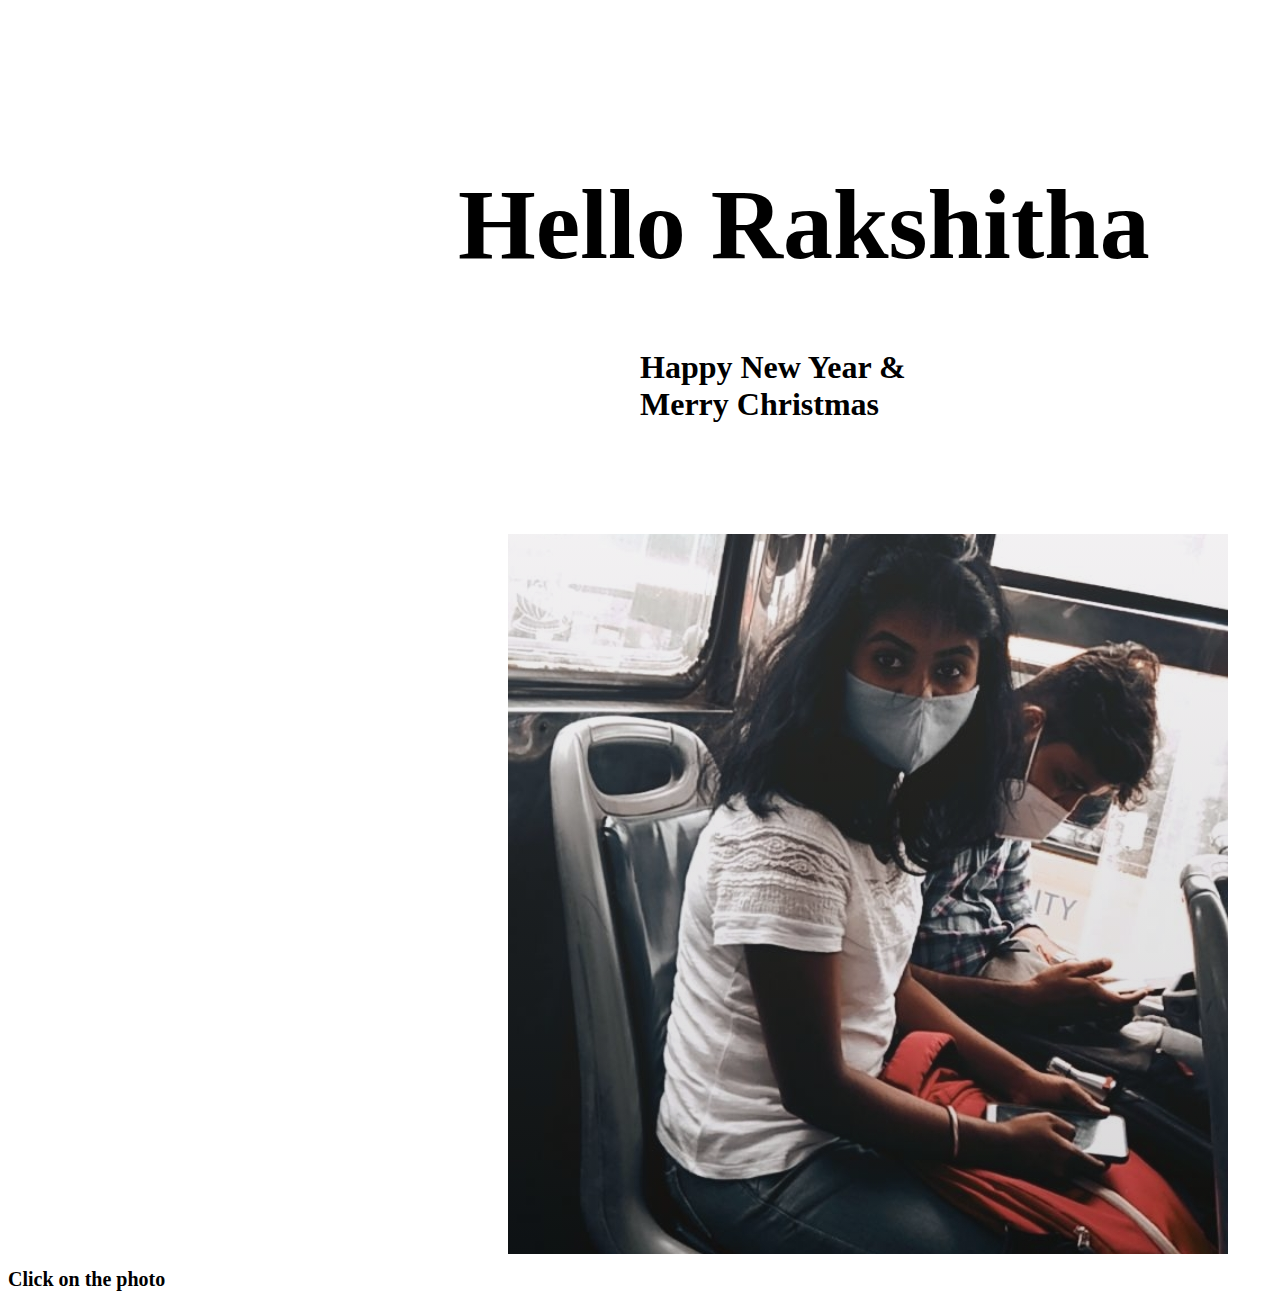
<file: index.html>
<!DOCTYPE html>
<html lang="en">
<head>
    <meta charset="UTF-8">
    <meta http-equiv="X-UA-Compatible" content="IE=edge">
    <meta name="viewport" content="width=device-width, initial-scale=0">
    <title>rakshita</title>
    <link href="https://cdn.jsdelivr.net/npm/bootstrap@5.1.3/dist/css/bootstrap.min.css" rel="stylesheet"
     integrity="sha384-1BmE4kWBq78iYhFldvKuhfTAU6auU8tT94WrHftjDbrCEXSU1oBoqyl2QvZ6jIW3" crossorigin="anonymous">
     <link rel="stylesheet" href="j.css">
     <link rel="stylesheet" href="k.css">
     <link rel="stylesheet" href="l.css">
</head>

<style> 
.ee{
    padding-left: 450px;
    padding-top: 100px;
    font-size: 100px;
}
</style>
<body>
    
    <div class="i">
        <h1 class="ee">   Hello Rakshitha  </h1>        <h1 style="padding-left: 50%;">Happy New Year &<br>Merry Christmas </h1>


        <div class='particle' id='particle1'></div>
        <div class='particle' id='particle2'></div>
        <div class='particle' id='particle3'></div>
        <div class='particle' id='particle4'></div>
        <div class='particle' id='particle5'></div>
        <div class='particle' id='particle6'></div>
        <div class='particle' id='particle7'></div>
        <div class='particle' id='particle8'></div> 
        <div class='particle' id='particle9'></div>
        <div class='particle' id='particle10'></div>
        <div class='particle' id='particle11'></div>
        <div class='particle' id='particle12'></div>
        <div class='particle' id='particle13'></div>
        <div class='particle' id='particle14'></div>
        <div class='particle' id='particle15'></div>
        <div class='particle' id='particle16'></div>
        <div class='particle' id='particle17'></div>
        <div class='particle' id='particle18'></div>
        <div class='particle' id='particle19'></div>
        <div class='particle' id='particle20'></div>
        <div class='particle' id='particle21'></div>
        <div class='particle' id='particle22'></div>
        <div class='particle' id='particle23'></div>
        <div class='particle' id='particle24'></div>
        <div class='particle' id='particle25'></div>
        <div class='particle' id='particle26'></div>
        <div class='particle' id='particle27'></div>
        <div class='particle' id='particle28'></div>
        <div class='particle' id='particle29'></div>
        <div class='particle' id='particle30'></div>
        <div class='particle' id='particle31'></div>
        <div class='particle' id='particle32'></div>
        <div class='particle' id='particle33'></div>
        <div class='particle' id='particle34'></div>
        <div class='particle' id='particle35'></div>
        <div class='particle' id='particle36'></div>
        <div class='particle' id='particle37'></div>
        <div class='particle' id='particle38'></div>
        <div class='particle' id='particle39'></div>
        <div class='particle' id='particle40'></div>
        <div class='particle' id='particle41'></div>
        <div class='particle' id='particle42'></div>
        <div class='particle' id='particle43'></div>
        <div class='particle' id='particle44'></div>
        <div class='particle' id='particle45'></div>
        <div class='particle' id='particle46'></div>
        <div class='particle' id='particle47'></div>
        <div class='particle' id='particle48'></div>
        <div class='particle' id='particle49'></div>
        <div class='particle' id='particle50'></div>
        <div class='particle' id='particle51'></div>
        <div class='particle' id='particle52'></div>
        <div class='particle' id='particle53'></div>
        <div class='particle' id='particle54'></div>
        <div class='particle' id='particle55'></div>
        <div class='particle' id='particle56'></div>
        <div class='particle' id='particle57'></div>
        <div class='particle' id='particle58'></div>
        <div class='particle' id='particle59'></div>
        <div class='particle' id='particle60'></div>
        <div class='particle' id='particle61'></div>
        <div class='particle' id='particle62'></div>
        <div class='particle' id='particle63'></div>
        <div class='particle' id='particle64'></div>
        <div class='particle' id='particle65'></div>
        <div class='particle' id='particle66'></div>
        <div class='particle' id='particle67'></div>
        <div class='particle' id='particle68'></div>
        <div class='particle' id='particle69'></div>
        <div class='particle' id='particle70'></div>
        <div class='particle' id='particle71'></div>
        <div class='particle' id='particle72'></div>
        <div class='particle' id='particle73'></div>
        <div class='particle' id='particle74'></div>
        <div class='particle' id='particle75'></div>
        <div class='particle' id='particle76'></div>
        <div class='particle' id='particle77'></div>
        <div class='particle' id='particle78'></div>
        <div class='particle' id='particle79'></div>
        <div class='particle' id='particle80'></div>
        <div class='particle' id='particle81'></div>
        <div class='particle' id='particle82'></div>
        <div class='particle' id='particle83'></div>
        <div class='particle' id='particle84'></div>
        <div class='particle' id='particle85'></div>
        <div class='particle' id='particle86'></div>
        <div class='particle' id='particle87'></div>
        <div class='particle' id='particle88'></div>
        <div class='particle' id='particle89'></div>
        <div class='particle' id='particle90'></div>
        <div class='particle' id='particle91'></div>
        <div class='particle' id='particle92'></div>
        <div class='particle' id='particle93'></div>
        <div class='particle' id='particle94'></div>
        <div class='particle' id='particle95'></div>
        <div class='particle' id='particle96'></div>
        <div class='particle' id='particle97'></div>
        <div class='particle' id='particle98'></div>
        <div class='particle' id='particle99'></div>
        <div class='particle' id='particle100'></div>
        <div class='particle' id='particle101'></div>
        <div class='particle' id='particle102'></div>
        <div class='particle' id='particle103'></div>
        <div class='particle' id='particle104'></div>
        <div class='particle' id='particle105'></div>
        <div class='particle' id='particle106'></div>
        <div class='particle' id='particle107'></div>
        <div class='particle' id='particle108'></div>
        <div class='particle' id='particle109'></div>
        <div class='particle' id='particle110'></div>
        <div class='particle' id='particle111'></div>
        <div class='particle' id='particle112'></div>
        <div class='particle' id='particle113'></div>
        <div class='particle' id='particle114'></div>
        <div class='particle' id='particle115'></div>
        <div class='particle' id='particle116'></div>
        <div class='particle' id='particle117'></div>
        <div class='particle' id='particle118'></div>
        <div class='particle' id='particle119'></div>
        <div class='particle' id='particle120'></div>
        <div class='particle' id='particle121'></div>
        <div class='particle' id='particle122'></div>
        <div class='particle' id='particle123'></div>
        <div class='particle' id='particle124'></div>
        <div class='particle' id='particle125'></div>
        <div class='particle' id='particle126'></div>
        <div class='particle' id='particle127'></div>
        <div class='particle' id='particle128'></div>
        <div class='particle' id='particle129'></div>
        <div class='particle' id='particle130'></div>
        <div class='particle' id='particle131'></div>
        <div class='particle' id='particle132'></div>
        <div class='particle' id='particle133'></div>
        <div class='particle' id='particle134'></div>
        <div class='particle' id='particle135'></div>
        <div class='particle' id='particle136'></div>
        <div class='particle' id='particle137'></div>
        <div class='particle' id='particle138'></div>
        <div class='particle' id='particle139'></div>
        <div class='particle' id='particle140'></div>
        <div class='particle' id='particle141'></div>
        <div class='particle' id='particle142'></div>
        <div class='particle' id='particle143'></div>
        <div class='particle' id='particle144'></div>
        <div class='particle' id='particle145'></div>
        <div class='particle' id='particle146'></div>
        <div class='particle' id='particle147'></div>
        <div class='particle' id='particle148'></div>
        <div class='particle' id='particle149'></div>
        <div class='particle' id='particle150'></div>
        <div class='particle' id='particle151'></div>
        <div class='particle' id='particle152'></div>
        <div class='particle' id='particle153'></div>
        <div class='particle' id='particle154'></div>
        <div class='particle' id='particle155'></div>
        <div class='particle' id='particle156'></div>
        <div class='particle' id='particle157'></div>
        <div class='particle' id='particle158'></div>
        <div class='particle' id='particle159'></div>
        <div class='particle' id='particle160'></div>
        <div class='particle' id='particle161'></div>
        <div class='particle' id='particle162'></div>
        <div class='particle' id='particle163'></div>
        <div class='particle' id='particle164'></div>
        <div class='particle' id='particle165'></div>
        <div class='particle' id='particle166'></div>
        <div class='particle' id='particle167'></div>
        <div class='particle' id='particle168'></div>
        <div class='particle' id='particle169'></div>
        <div class='particle' id='particle170'></div>
        <div class='particle' id='particle171'></div>
        <div class='particle' id='particle172'></div>
        <div class='particle' id='particle173'></div>
        <div class='particle' id='particle174'></div>
        <div class='particle' id='particle175'></div>
        <div class='particle' id='particle176'></div>
        <div class='particle' id='particle177'></div>
        <div class='particle' id='particle178'></div>
        <div class='particle' id='particle179'></div>
        <div class='particle' id='particle180'></div>
        <div class='particle' id='particle181'></div>
        <div class='particle' id='particle182'></div>
        <div class='particle' id='particle183'></div>
        <div class='particle' id='particle184'></div>
        <div class='particle' id='particle185'></div>
        <div class='particle' id='particle186'></div>
        <div class='particle' id='particle187'></div>
        <div class='particle' id='particle188'></div>
        <div class='particle' id='particle189'></div>
    </div>
    <div>
        <div class='particlea' id='particlea1'></div>
        <div class='particlea' id='particlea2'></div>
        <div class='particlea' id='particlea3'></div>
        <div class='particlea' id='particlea4'></div>
        <div class='particlea' id='particlea5'></div>
        <div class='particlea' id='particlea6'></div>
        <div class='particlea' id='particlea7'></div>
        <div class='particlea' id='particlea8'></div>
        <div class='particlea' id='particlea9'></div>
        <div class='particlea' id='particlea10'></div>
        <div class='particlea' id='particlea11'></div>
        <div class='particlea' id='particlea12'></div>
        <div class='particlea' id='particlea13'></div>
        <div class='particlea' id='particlea14'></div>
        <div class='particlea' id='particlea15'></div>
        <div class='particlea' id='particlea16'></div>
        <div class='particlea' id='particlea17'></div>
        <div class='particlea' id='particlea18'></div>
        <div class='particlea' id='particlea19'></div>
        <div class='particlea' id='particlea20'></div>
        <div class='particlea' id='particlea21'></div>
        <div class='particlea' id='particlea22'></div>
        <div class='particlea' id='particlea23'></div>
        <div class='particlea' id='particlea24'></div>
        <div class='particlea' id='particlea25'></div>
        <div class='particlea' id='particlea26'></div>
        <div class='particlea' id='particlea27'></div>
        <div class='particlea' id='particlea28'></div>
        <div class='particlea' id='particlea29'></div>
        <div class='particlea' id='particlea30'></div>
        <div class='particlea' id='particlea31'></div>
        <div class='particlea' id='particlea32'></div>
        <div class='particlea' id='particlea33'></div>
        <div class='particlea' id='particlea34'></div>
        <div class='particlea' id='particlea35'></div>
        <div class='particlea' id='particlea36'></div>
        <div class='particlea' id='particlea37'></div>
        <div class='particlea' id='particlea38'></div>
        <div class='particlea' id='particlea39'></div>
        <div class='particlea' id='particlea40'></div>
        <div class='particlea' id='particlea41'></div>
        <div class='particlea' id='particlea42'></div>
        <div class='particlea' id='particlea43'></div>
        <div class='particlea' id='particlea44'></div>
        <div class='particlea' id='particlea45'></div>
        <div class='particlea' id='particlea46'></div>
        <div class='particlea' id='particlea47'></div>
        <div class='particlea' id='particlea48'></div>
        <div class='particlea' id='particlea49'></div>
        <div class='particlea' id='particlea50'></div>
        <div class='particlea' id='particlea51'></div>
        <div class='particlea' id='particlea52'></div>
        <div class='particlea' id='particlea53'></div>
        <div class='particlea' id='particlea54'></div>
        <div class='particlea' id='particlea55'></div>
        <div class='particlea' id='particlea56'></div>
        <div class='particlea' id='particlea57'></div>
        <div class='particlea' id='particlea58'></div>
        <div class='particlea' id='particlea59'></div>
        <div class='particlea' id='particlea60'></div>
        <div class='particlea' id='particlea61'></div>
        <div class='particlea' id='particlea62'></div>
        <div class='particlea' id='particlea63'></div>
        <div class='particlea' id='particlea64'></div>
        <div class='particlea' id='particlea65'></div>
        <div class='particlea' id='particlea66'></div>
        <div class='particlea' id='particlea67'></div>
        <div class='particlea' id='particlea68'></div>
        <div class='particlea' id='particlea69'></div>
        <div class='particlea' id='particlea70'></div>
        <div class='particlea' id='particlea71'></div>
        <div class='particlea' id='particlea72'></div>
        <div class='particlea' id='particlea73'></div>
        <div class='particlea' id='particlea74'></div>
        <div class='particlea' id='particlea75'></div>
        <div class='particlea' id='particlea76'></div>
        <div class='particlea' id='particlea77'></div>
        <div class='particlea' id='particlea78'></div>
        <div class='particlea' id='particlea79'></div>
        <div class='particlea' id='particlea80'></div>
        <div class='particlea' id='particlea81'></div>
        <div class='particlea' id='particlea82'></div>
        <div class='particlea' id='particlea83'></div>
        <div class='particlea' id='particlea84'></div>
        <div class='particlea' id='particlea85'></div>
        <div class='particlea' id='particlea86'></div>
        <div class='particlea' id='particlea87'></div>
        <div class='particlea' id='particlea88'></div>
        <div class='particlea' id='particlea89'></div>
        <div class='particlea' id='particlea90'></div>
        <div class='particlea' id='particlea91'></div>
        <div class='particlea' id='particlea92'></div>
        <div class='particlea' id='particlea93'></div>
        <div class='particlea' id='particlea94'></div>
        <div class='particlea' id='particlea95'></div>
        <div class='particlea' id='particlea96'></div>
        <div class='particlea' id='particlea97'></div>
        <div class='particlea' id='particlea98'></div>
        <div class='particlea' id='particlea99'></div>
        <div class='particlea' id='particlea100'></div>
        <div class='particlea' id='particlea101'></div>
        <div class='particlea' id='particlea102'></div>
        <div class='particlea' id='particlea103'></div>
        <div class='particlea' id='particlea104'></div>
        <div class='particlea' id='particlea105'></div>
        <div class='particlea' id='particlea106'></div>
        <div class='particlea' id='particlea107'></div>
        <div class='particlea' id='particlea108'></div>
        <div class='particlea' id='particlea109'></div>
        <div class='particlea' id='particlea110'></div>
        <div class='particlea' id='particlea111'></div>
        <div class='particlea' id='particlea112'></div>
        <div class='particlea' id='particlea113'></div>
        <div class='particlea' id='particlea114'></div>
        <div class='particlea' id='particlea115'></div>
        <div class='particlea' id='particlea116'></div>
        <div class='particlea' id='particlea117'></div>
        <div class='particlea' id='particlea118'></div>
        <div class='particlea' id='particlea119'></div>
        <div class='particlea' id='particlea120'></div>
        <div class='particlea' id='particlea121'></div>
        <div class='particlea' id='particlea122'></div>
        <div class='particlea' id='particlea123'></div>
        <div class='particlea' id='particlea124'></div>
        <div class='particlea' id='particlea125'></div>
        <div class='particlea' id='particlea126'></div>
        <div class='particlea' id='particlea127'></div>
        <div class='particlea' id='particlea128'></div>
        <div class='particlea' id='particlea129'></div>
        <div class='particlea' id='particlea130'></div>
        <div class='particlea' id='particlea131'></div>
        <div class='particlea' id='particlea132'></div>
        <div class='particlea' id='particlea133'></div>
        <div class='particlea' id='particlea134'></div>
        <div class='particlea' id='particlea135'></div>
        <div class='particlea' id='particlea136'></div>
        <div class='particlea' id='particlea137'></div>
        <div class='particlea' id='particlea138'></div>
        <div class='particlea' id='particlea139'></div>
        <div class='particlea' id='particlea140'></div>
        <div class='particlea' id='particlea141'></div>
        <div class='particlea' id='particlea142'></div>
        <div class='particlea' id='particlea143'></div>
        <div class='particlea' id='particlea144'></div>
        <div class='particlea' id='particlea145'></div>
        <div class='particlea' id='particlea146'></div>
        <div class='particlea' id='particlea147'></div>
        <div class='particlea' id='particlea148'></div>
        <div class='particlea' id='particlea149'></div>
        <div class='particlea' id='particlea150'></div>
        <div class='particlea' id='particlea151'></div>
        <div class='particlea' id='particlea152'></div>
        <div class='particlea' id='particlea153'></div>
        <div class='particlea' id='particlea154'></div>
        <div class='particlea' id='particlea155'></div>
        <div class='particlea' id='particlea156'></div>
        <div class='particlea' id='particlea157'></div>
        <div class='particlea' id='particlea158'></div>
        <div class='particlea' id='particlea159'></div>
        <div class='particlea' id='particlea160'></div>
        <div class='particlea' id='particlea161'></div>
        <div class='particlea' id='particlea162'></div>
        <div class='particlea' id='particlea163'></div>
        <div class='particlea' id='particlea164'></div>
        <div class='particlea' id='particlea165'></div>
        <div class='particlea' id='particlea166'></div>
        <div class='particlea' id='particlea167'></div>
        <div class='particlea' id='particlea168'></div>
        <div class='particlea' id='particlea169'></div>
        <div class='particlea' id='particlea170'></div>
        <div class='particlea' id='particlea171'></div>
        <div class='particlea' id='particlea172'></div>
        <div class='particlea' id='particlea173'></div>
        <div class='particlea' id='particlea174'></div>
        <div class='particlea' id='particlea175'></div>
        <div class='particlea' id='particlea176'></div>
        <div class='particlea' id='particlea177'></div>
        <div class='particlea' id='particlea178'></div>
        <div class='particlea' id='particlea179'></div>
        <div class='particlea' id='particlea180'></div>
        <div class='particlea' id='particlea181'></div>
        <div class='particlea' id='particlea182'></div>
        <div class='particlea' id='particlea183'></div>
        <div class='particlea' id='particlea184'></div>
        <div class='particlea' id='particlea185'></div>
        <div class='particlea' id='particlea186'></div>
        <div class='particlea' id='particlea187'></div>
        <div class='particlea' id='particlea188'></div>
        <div class='particlea' id='particlea189'></div>
    </div>
    <br><br><br><br><br>
    <div>
        
        
    </div>

    
    <div class='reflection-container'>
        <a class='reflection-grid-cell reflection-grid-cell-1' href='https://edwardsalvatore.github.io/rakshitaaa/'></a>
        <a class='reflection-grid-cell reflection-grid-cell-2' href='https://edwardsalvatore.github.io/rakshitaaa/'></a>
        <a class='reflection-grid-cell reflection-grid-cell-3' href='https://edwardsalvatore.github.io/rakshitaaa/'></a>
        <a class='reflection-grid-cell reflection-grid-cell-4' href='https://edwardsalvatore.github.io/rakshitaaa/'></a>
        <a class='reflection-grid-cell reflection-grid-cell-5' href='https://edwardsalvatore.github.io/rakshitaaa/'></a>
        <a class='reflection-grid-cell reflection-grid-cell-6' href='https://edwardsalvatore.github.io/rakshitaaa/'></a>
        <a class='reflection-grid-cell reflection-grid-cell-7' href='https://edwardsalvatore.github.io/rakshitaaa/'></a>
        <a class='reflection-grid-cell reflection-grid-cell-8' href='https://edwardsalvatore.github.io/rakshitaaa/'></a>
        <a class='reflection-grid-cell reflection-grid-cell-9' href='https://edwardsalvatore.github.io/rakshitaaa/'></a>
        <a class='reflection-grid-cell reflection-grid-cell-10' href='https://edwardsalvatore.github.io/rakshitaaa/'></a>
        <a class='reflection-grid-cell reflection-grid-cell-11' href='https://edwardsalvatore.github.io/rakshitaaa/'></a>
        <a class='reflection-grid-cell reflection-grid-cell-12' href='https://edwardsalvatore.github.io/rakshitaaa/'></a>
        <a class='reflection-grid-cell reflection-grid-cell-13' href='https://edwardsalvatore.github.io/rakshitaaa/'></a>
        <a class='reflection-grid-cell reflection-grid-cell-14' href='https://edwardsalvatore.github.io/rakshitaaa/'></a>
        <a class='reflection-grid-cell reflection-grid-cell-15' href='https://edwardsalvatore.github.io/rakshitaaa/'></a>
        <a class='reflection-grid-cell reflection-grid-cell-16' href='https://edwardsalvatore.github.io/rakshitaaa/'></a>
        <a class='reflection-grid-cell reflection-grid-cell-17' href='https://edwardsalvatore.github.io/rakshitaaa/'></a>
        <a class='reflection-grid-cell reflection-grid-cell-18' href='https://edwardsalvatore.github.io/rakshitaaa/'></a>
        <a class='reflection-grid-cell reflection-grid-cell-19' href='https://edwardsalvatore.github.io/rakshitaaa/'></a>
        <a class='reflection-grid-cell reflection-grid-cell-20' href='https://edwardsalvatore.github.io/rakshitaaa/'></a>
        <a class='reflection-grid-cell reflection-grid-cell-21' href='https://edwardsalvatore.github.io/rakshitaaa/'></a>
        <a class='reflection-grid-cell reflection-grid-cell-22' href='https://edwardsalvatore.github.io/rakshitaaa/'></a>
        <a class='reflection-grid-cell reflection-grid-cell-23' href='https://edwardsalvatore.github.io/rakshitaaa/'></a>
        <a class='reflection-grid-cell reflection-grid-cell-24' href='https://edwardsalvatore.github.io/rakshitaaa/'></a>
        <a class='reflection-grid-cell reflection-grid-cell-25' href='https://edwardsalvatore.github.io/rakshitaaa/'></a>
        <a class='reflection-grid-cell reflection-grid-cell-26' href='https://edwardsalvatore.github.io/rakshitaaa/'></a>
        <a class='reflection-grid-cell reflection-grid-cell-27' href='https://edwardsalvatore.github.io/rakshitaaa/'></a>
        <a class='reflection-grid-cell reflection-grid-cell-28' href='https://edwardsalvatore.github.io/rakshitaaa/'></a>
        <a class='reflection-grid-cell reflection-grid-cell-29' href='https://edwardsalvatore.github.io/rakshitaaa/'></a>
        <a class='reflection-grid-cell reflection-grid-cell-30' href='https://edwardsalvatore.github.io/rakshitaaa/'></a>
        <a class='reflection-grid-cell reflection-grid-cell-31' href='https://edwardsalvatore.github.io/rakshitaaa/'></a>
        <a class='reflection-grid-cell reflection-grid-cell-32' href='https://edwardsalvatore.github.io/rakshitaaa/'></a>
        <a class='reflection-grid-cell reflection-grid-cell-33' href='https://edwardsalvatore.github.io/rakshitaaa/'></a>
        <a class='reflection-grid-cell reflection-grid-cell-34' href='https://edwardsalvatore.github.io/rakshitaaa/'></a>
        <a class='reflection-grid-cell reflection-grid-cell-35' href='https://edwardsalvatore.github.io/rakshitaaa/'></a>
        <a class='reflection-grid-cell reflection-grid-cell-36' href='https://edwardsalvatore.github.io/rakshitaaa/'></a>
        <a class='reflection-grid-cell reflection-grid-cell-37' href='https://edwardsalvatore.github.io/rakshitaaa/'></a>
        <a class='reflection-grid-cell reflection-grid-cell-38' href='https://edwardsalvatore.github.io/rakshitaaa/'></a>
        <a class='reflection-grid-cell reflection-grid-cell-39' href='https://edwardsalvatore.github.io/rakshitaaa/'></a>
        <a class='reflection-grid-cell reflection-grid-cell-40' href='https://edwardsalvatore.github.io/rakshitaaa/'></a>
        <a class='reflection-grid-cell reflection-grid-cell-41' href='https://edwardsalvatore.github.io/rakshitaaa/'></a>
        <a class='reflection-grid-cell reflection-grid-cell-42' href='https://edwardsalvatore.github.io/rakshitaaa/'></a>
        <a class='reflection-grid-cell reflection-grid-cell-43' href='https://edwardsalvatore.github.io/rakshitaaa/'></a>
        <a class='reflection-grid-cell reflection-grid-cell-44' href='https://edwardsalvatore.github.io/rakshitaaa/'></a>
        <a class='reflection-grid-cell reflection-grid-cell-45' href='https://edwardsalvatore.github.io/rakshitaaa/'></a>
        <a class='reflection-grid-cell reflection-grid-cell-46' href='https://edwardsalvatore.github.io/rakshitaaa/'></a>
        <a class='reflection-grid-cell reflection-grid-cell-47' href='https://edwardsalvatore.github.io/rakshitaaa/'></a>
        <a class='reflection-grid-cell reflection-grid-cell-48' href='https://edwardsalvatore.github.io/rakshitaaa/'></a>
        <a class='reflection-grid-cell reflection-grid-cell-49' href='https://edwardsalvatore.github.io/rakshitaaa/'></a>
        <a class='reflection-grid-cell reflection-grid-cell-50' href='https://edwardsalvatore.github.io/rakshitaaa/'></a>
        <a class='reflection-grid-cell reflection-grid-cell-51' href='https://edwardsalvatore.github.io/rakshitaaa/'></a>
        <a class='reflection-grid-cell reflection-grid-cell-52' href='https://edwardsalvatore.github.io/rakshitaaa/'></a>
        <a class='reflection-grid-cell reflection-grid-cell-53' href='https://edwardsalvatore.github.io/rakshitaaa/'></a>
        <a class='reflection-grid-cell reflection-grid-cell-54' href='https://edwardsalvatore.github.io/rakshitaaa/'></a>
        <a class='reflection-grid-cell reflection-grid-cell-55' href='https://edwardsalvatore.github.io/rakshitaaa/'></a>
        <a class='reflection-grid-cell reflection-grid-cell-56' href='https://edwardsalvatore.github.io/rakshitaaa/'></a>
        <a class='reflection-grid-cell reflection-grid-cell-57' href='https://edwardsalvatore.github.io/rakshitaaa/'></a>
        <a class='reflection-grid-cell reflection-grid-cell-58' href='https://edwardsalvatore.github.io/rakshitaaa/'></a>
        <a class='reflection-grid-cell reflection-grid-cell-59' href='https://edwardsalvatore.github.io/rakshitaaa/'></a>
        <a class='reflection-grid-cell reflection-grid-cell-60' href='https://edwardsalvatore.github.io/rakshitaaa/'></a>
        <a class='reflection-grid-cell reflection-grid-cell-61' href='https://edwardsalvatore.github.io/rakshitaaa/'></a>
        <a class='reflection-grid-cell reflection-grid-cell-62' href='https://edwardsalvatore.github.io/rakshitaaa/'></a>
        <a class='reflection-grid-cell reflection-grid-cell-63' href='https://edwardsalvatore.github.io/rakshitaaa/'></a>
        <a class='reflection-grid-cell reflection-grid-cell-64' href='https://edwardsalvatore.github.io/rakshitaaa/'></a>
        <a class='reflection-grid-cell reflection-grid-cell-65' href='https://edwardsalvatore.github.io/rakshitaaa/'></a>
        <a class='reflection-grid-cell reflection-grid-cell-66' href='https://edwardsalvatore.github.io/rakshitaaa/'></a>
        <a class='reflection-grid-cell reflection-grid-cell-67' href='https://edwardsalvatore.github.io/rakshitaaa/'></a>
        <a class='reflection-grid-cell reflection-grid-cell-68' href='https://edwardsalvatore.github.io/rakshitaaa/'></a>
        <a class='reflection-grid-cell reflection-grid-cell-69' href='https://edwardsalvatore.github.io/rakshitaaa/'></a>
        <a class='reflection-grid-cell reflection-grid-cell-70' href='https://edwardsalvatore.github.io/rakshitaaa/'></a>
        <a class='reflection-grid-cell reflection-grid-cell-71' href='https://edwardsalvatore.github.io/rakshitaaa/'></a>
        <a class='reflection-grid-cell reflection-grid-cell-72' href='https://edwardsalvatore.github.io/rakshitaaa/'></a>
        <a class='reflection-grid-cell reflection-grid-cell-73' href='https://edwardsalvatore.github.io/rakshitaaa/'></a>
        <a class='reflection-grid-cell reflection-grid-cell-74' href='https://edwardsalvatore.github.io/rakshitaaa/'></a>
        <a class='reflection-grid-cell reflection-grid-cell-75' href='https://edwardsalvatore.github.io/rakshitaaa/'></a>
        <a class='reflection-grid-cell reflection-grid-cell-76' href='https://edwardsalvatore.github.io/rakshitaaa/'></a>
        <a class='reflection-grid-cell reflection-grid-cell-77' href='https://edwardsalvatore.github.io/rakshitaaa/'></a>
        <a class='reflection-grid-cell reflection-grid-cell-78' href='https://edwardsalvatore.github.io/rakshitaaa/'></a>
        <a class='reflection-grid-cell reflection-grid-cell-79' href='https://edwardsalvatore.github.io/rakshitaaa/'></a>
        <a class='reflection-grid-cell reflection-grid-cell-80' href='https://edwardsalvatore.github.io/rakshitaaa/'></a>
        <a class='reflection-grid-cell reflection-grid-cell-81' href='https://edwardsalvatore.github.io/rakshitaaa/'></a>
        <a class='reflection-grid-cell reflection-grid-cell-82' href='https://edwardsalvatore.github.io/rakshitaaa/'></a>
        <a class='reflection-grid-cell reflection-grid-cell-83' href='https://edwardsalvatore.github.io/rakshitaaa/'></a>
        <a class='reflection-grid-cell reflection-grid-cell-84' href='https://edwardsalvatore.github.io/rakshitaaa/'></a>
        <a class='reflection-grid-cell reflection-grid-cell-85' href='https://edwardsalvatore.github.io/rakshitaaa/'></a>
        <a class='reflection-grid-cell reflection-grid-cell-86' href='https://edwardsalvatore.github.io/rakshitaaa/'></a>
        <a class='reflection-grid-cell reflection-grid-cell-87' href='https://edwardsalvatore.github.io/rakshitaaa/'></a>
        <a class='reflection-grid-cell reflection-grid-cell-88' href='https://edwardsalvatore.github.io/rakshitaaa/'></a>
        <a class='reflection-grid-cell reflection-grid-cell-89' href='https://edwardsalvatore.github.io/rakshitaaa/'></a>
        <a class='reflection-grid-cell reflection-grid-cell-90' href='https://edwardsalvatore.github.io/rakshitaaa/'></a>
        <a class='reflection-grid-cell reflection-grid-cell-91' href='https://edwardsalvatore.github.io/rakshitaaa/'></a>
        <a class='reflection-grid-cell reflection-grid-cell-92' href='https://edwardsalvatore.github.io/rakshitaaa/'></a>
        <a class='reflection-grid-cell reflection-grid-cell-93' href='https://edwardsalvatore.github.io/rakshitaaa/'></a>
        <a class='reflection-grid-cell reflection-grid-cell-94' href='https://edwardsalvatore.github.io/rakshitaaa/'></a>
        <a class='reflection-grid-cell reflection-grid-cell-95' href='https://edwardsalvatore.github.io/rakshitaaa/'></a>
        <a class='reflection-grid-cell reflection-grid-cell-96' href='https://edwardsalvatore.github.io/rakshitaaa/'></a>
        <a class='reflection-grid-cell reflection-grid-cell-97' href='https://edwardsalvatore.github.io/rakshitaaa/'></a>
        <a class='reflection-grid-cell reflection-grid-cell-98' href='https://edwardsalvatore.github.io/rakshitaaa/'></a>
        <a class='reflection-grid-cell reflection-grid-cell-99' href='https://edwardsalvatore.github.io/rakshitaaa/'></a>
        <a class='reflection-grid-cell reflection-grid-cell-100' href='https://edwardsalvatore.github.io/rakshitaaa/'></a>
        <div class='reflection-content'></div>
      </div>
  <h1 style="font-size:20px">Click on the photo</h1>
</body>
</html>
</file>
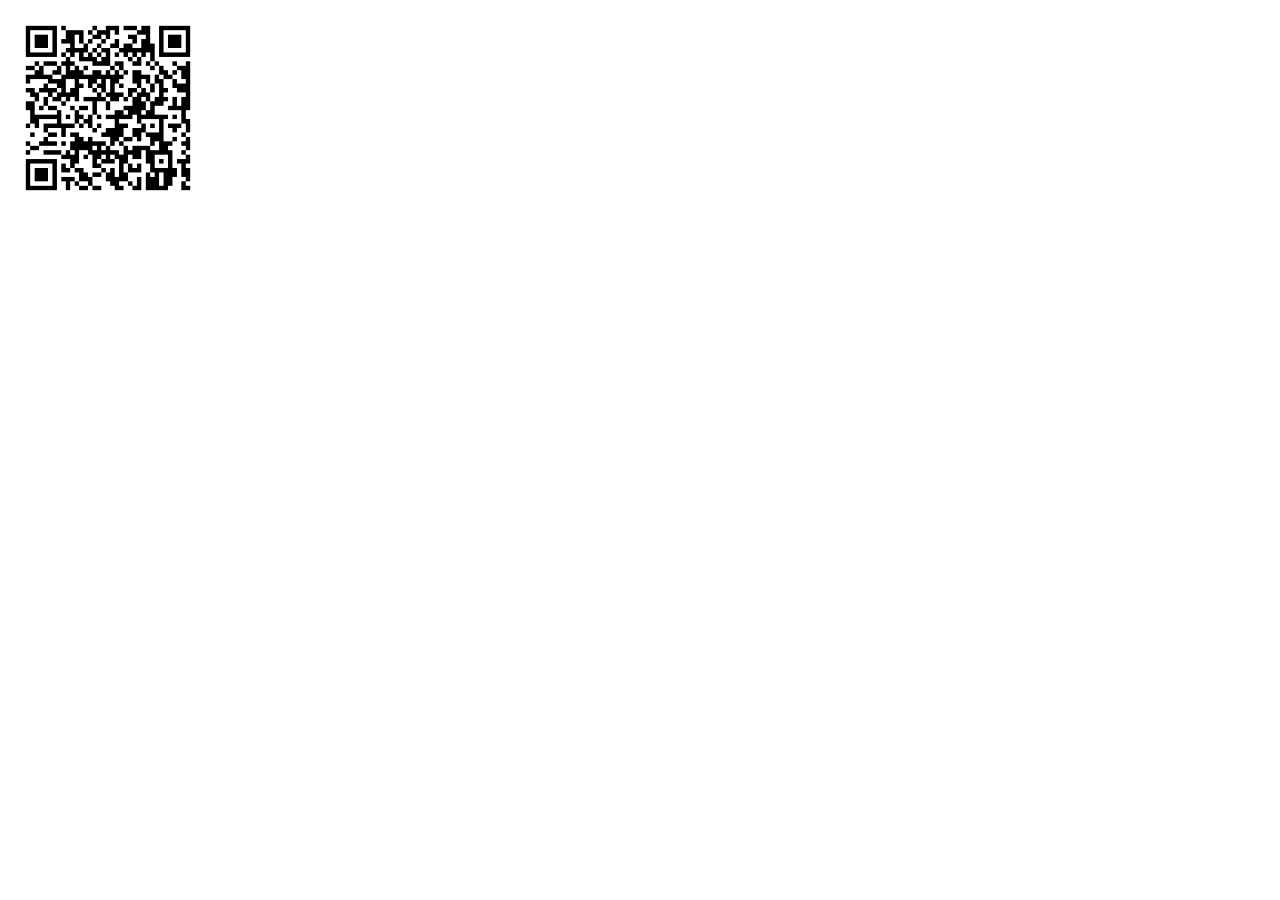
<file: k.html>
<!DOCTYPE html>
<html lang="en">
<head>
    <meta charset="UTF-8">
    <meta http-equiv="X-UA-Compatible" content="IE=edge">
    <meta name="viewport" content="width=device-width, initial-scale=1.0">
    <title>rakshita</title>
    <link href="https://cdn.jsdelivr.net/npm/bootstrap@5.1.3/dist/css/bootstrap.min.css" rel="stylesheet"
     integrity="sha384-1BmE4kWBq78iYhFldvKuhfTAU6auU8tT94WrHftjDbrCEXSU1oBoqyl2QvZ6jIW3" crossorigin="anonymous">

</head> 

<style>
.ee{
    padding-left: 450px;
    padding-top: 100px;
    font-size: 100px;
}
</style>
<body>
    
<img src="rak.png"  style="width:200px;height:200px;"/>
      
</body>
</html>
</file>
<file: j.css>
.particle {
    position: absolute;
    top: 0;
    right: 0;
    bottom: 0;
    left: 0;
    margin: 150px;
    width: 50px;
    height: 50px;
    border-radius: 50%;
    box-shadow: 0 14px 14px rgba(0, 0, 0, 0.3), 0 -28px 14px rgba(0, 0, 0, 0.1) inset, 0 42px 14px rgba(255, 255, 255, 0.1) inset;
    opacity: 0;
    animation: doit 2500ms infinite cubic-bezier(0.125, 0, 0.41, 0);
    animation-direction: reverse;
  }
  
  #particle1 {
    background: #5f02ff;
    transform: translateX(261.51745px) translateY(67.14627px) scale(0.01231);
    animation-delay: -1782ms;
  }
  
  #particle2 {
    background: #ff41a6;
    transform: translateX(113.32423px) translateY(29.09672px) scale(0.42499);
    animation-delay: -2085ms;
  }
  
  #particle3 {
    background: #ff3fac;
    transform: translateX(111.57318px) translateY(44.17495px) scale(0.41221);
    animation-delay: -756ms;
  }
  
  #particle4 {
    background: #5600ff;
    transform: translateX(-72.36876px) translateY(-281.8577px) scale(0.00111);
    animation-delay: -509ms;
  }
  
  #particle5 {
    background: #5a01ff;
    transform: translateX(118.79242px) translateY(252.44675px) scale(0.00604);
    animation-delay: -1348ms;
  }
  
  #particle6 {
    background: #930dff;
    transform: translateX(81.72365px) translateY(206.41038px) scale(0.08225);
    animation-delay: -316ms;
  }
  
  #particle7 {
    background: #6303ff;
    transform: translateX(-155.17531px) translateY(213.58049px) scale(0.01771);
    animation-delay: -1706ms;
  }
  
  #particle8 {
    background: #ff2bed;
    transform: translateX(97.52587px) translateY(117.88853px) scale(0.28187);
    animation-delay: -2268ms;
  }
  
  #particle9 {
    background: #ff4f81;
    transform: translateX(95.24301px) translateY(12.03199px) scale(0.51825);
    animation-delay: -1804ms;
  }
  
  #particle10 {
    background: #ff459b;
    transform: translateX(-40.86183px) translateY(103.20519px) scale(0.45098);
    animation-delay: -1997ms;
  }
  
  #particle11 {
    background: #ffe28b;
    transform: translateX(5.56231px) translateY(-17.11902px) scale(0.90589);
    animation-delay: -2267ms;
  }
  
  #particle12 {
    background: #ff37c3;
    transform: translateX(-106.79024px) translateY(-77.58765px) scale(0.36258);
    animation-delay: -1468ms;
  }
  
  #particle13 {
    background: #5a01ff;
    transform: translateX(-177.84129px) translateY(-214.97319px) scale(0.00604);
    animation-delay: -1508ms;
  }
  
  #particle14 {
    background: #5d02ff;
    transform: translateX(186.88136px) translateY(199.00844px) scale(0.00998);
    animation-delay: -895ms;
  }
  
  #particle15 {
    background: #af13ff;
    transform: translateX(109.30867px) translateY(172.2429px) scale(0.12369);
    animation-delay: -2100ms;
  }
  
  #particle16 {
    background: #7a07ff;
    transform: translateX(-44.97152px) translateY(-235.74894px) scale(0.04894);
    animation-delay: -550ms;
  }
  
  #particle17 {
    background: #ff3bb7;
    transform: translateX(-67.51418px) translateY(-106.38532px) scale(0.38709);
    animation-delay: -1365ms;
  }
  
  #particle18 {
    background: #ff2de7;
    transform: translateX(55.21868px) translateY(139.46647px) scale(0.29289);
    animation-delay: -854ms;
  }
  
  #particle19 {
    background: #ff37c3;
    transform: translateX(32.82707px) translateY(-127.85298px) scale(0.36258);
    animation-delay: -2065ms;
  }
  
  #particle20 {
    background: #ff2de7;
    transform: translateX(-88.16779px) translateY(-121.35255px) scale(0.29289);
    animation-delay: -530ms;
  }
  
  #particle21 {
    background: #5500ff;
    transform: translateX(172.80886px) translateY(-237.851px) scale(0.00049);
    animation-delay: -2422ms;
  }
  
  #particle22 {
    background: #bf17ff;
    transform: translateX(-133.48669px) translateY(142.14888px) scale(0.14736);
    animation-delay: -932ms;
  }
  
  #particle23 {
    background: #a010ff;
    transform: translateX(-90.69099px) translateY(192.72816px) scale(0.10197);
    animation-delay: -38ms;
  }
  
  #particle24 {
    background: #ff846a;
    transform: translateX(-58.93724px) translateY(11.24288px) scale(0.69098);
    animation-delay: -827ms;
  }
  
  #particle25 {
    background: #860aff;
    transform: translateX(-230.54417px) translateY(14.50461px) scale(0.06456);
    animation-delay: -2296ms;
  }
  
  #particle26 {
    background: #ffd786;
    transform: translateX(-17.49525px) translateY(16.42913px) scale(0.87467);
    animation-delay: -21ms;
  }
  
  #particle27 {
    background: #930dff;
    transform: translateX(-220.24946px) translateY(-27.82398px) scale(0.08225);
    animation-delay: -1572ms;
  }
  
  #particle28 {
    background: #ff32d5;
    transform: translateX(139.88817px) translateY(17.67199px) scale(0.32699);
    animation-delay: -932ms;
  }
  
  #particle29 {
    background: #db1dff;
    transform: translateX(-86.71566px) translateY(-157.7352px) scale(0.19098);
    animation-delay: -1680ms;
  }
  
  #particle30 {
    background: #ba15ff;
    transform: translateX(184.09574px) translateY(-72.88866px) scale(0.13926);
    animation-delay: -597ms;
  }
  
  #particle31 {
    background: #a010ff;
    transform: translateX(78.41053px) translateY(-198.04239px) scale(0.10197);
    animation-delay: -2348ms;
  }
  
  #particle32 {
    background: #5500ff;
    transform: translateX(-287.6692px) translateY(73.8609px) scale(0.00012);
    animation-delay: -1770ms;
  }
  
  #particle33 {
    background: #5500ff;
    transform: translateX(-90.851px) translateY(279.61062px) scale(0.00049);
    animation-delay: -493ms;
  }
  
  #particle34 {
    background: #7707ff;
    transform: translateX(-187.23472px) translateY(154.89403px) scale(0.04421);
    animation-delay: -125ms;
  }
  
  #particle35 {
    background: #7306ff;
    transform: translateX(-207.70467px) translateY(-131.81339px) scale(0.03971);
    animation-delay: -138ms;
  }
  
  #particle36 {
    background: #970eff;
    transform: translateX(-117.34607px) translateY(-184.90782px) scale(0.0886);
    animation-delay: -2082ms;
  }
  
  #particle37 {
    background: #5500ff;
    transform: translateX(189.31492px) translateY(228.84243px) scale(0.00012);
    animation-delay: -720ms;
  }
  
  #particle38 {
    background: #8a0bff;
    transform: translateX(175.67702px) translateY(-145.33267px) scale(0.07022);
    animation-delay: -1960ms;
  }
  
  #particle39 {
    background: #930dff;
    transform: translateX(-130.48833px) translateY(-179.60177px) scale(0.08225);
    animation-delay: -639ms;
  }
  
  #particle40 {
    background: #ff4991;
    transform: translateX(103.14016px) translateY(-19.67504px) scale(0.4775);
    animation-delay: -1476ms;
  }
  
  #particle41 {
    background: #bf17ff;
    transform: translateX(71.78429px) translateY(-181.30641px) scale(0.14736);
    animation-delay: -424ms;
  }
  
  #particle42 {
    background: #ff39bd;
    transform: translateX(0px) translateY(-129px) scale(0.37476);
    animation-delay: -1782ms;
  }
  
  #particle43 {
    background: #6102ff;
    transform: translateX(262.2707px) translateY(50.03081px) scale(0.01489);
    animation-delay: -764ms;
  }
  
  #particle44 {
    background: #5700ff;
    transform: translateX(-282.89873px) translateY(-53.96582px) scale(0.00197);
    animation-delay: -2278ms;
  }
  
  #particle45 {
    background: #ff3fac;
    transform: translateX(22.48576px) translateY(-117.87447px) scale(0.41221);
    animation-delay: -2359ms;
  }
  
  #particle46 {
    background: #930dff;
    transform: translateX(94.523px) translateY(200.87161px) scale(0.08225);
    animation-delay: -1320ms;
  }
  
  #particle47 {
    background: #ff459b;
    transform: translateX(-59.47677px) translateY(-93.7204px) scale(0.45098);
    animation-delay: -1147ms;
  }
  
  #particle48 {
    background: #ff34cf;
    transform: translateX(42.64435px) translateY(131.2458px) scale(0.33869);
    animation-delay: -2197ms;
  }
  
  #particle49 {
    background: #ff2de7;
    transform: translateX(88.16779px) translateY(-121.35255px) scale(0.29289);
    animation-delay: -1696ms;
  }
  
  #particle50 {
    background: #a010ff;
    transform: translateX(-206.30821px) translateY(52.97095px) scale(0.10197);
    animation-delay: -2120ms;
  }
  
  #particle51 {
    background: #6a04ff;
    transform: translateX(-185.887px) translateY(-174.55951px) scale(0.02763);
    animation-delay: -2424ms;
  }
  
  #particle52 {
    background: #af13ff;
    transform: translateX(-119.90819px) translateY(-165.03947px) scale(0.12369);
    animation-delay: -1910ms;
  }
  
  #particle53 {
    background: #7306ff;
    transform: translateX(233.9599px) translateY(76.01818px) scale(0.03971);
    animation-delay: -683ms;
  }
  
  #particle54 {
    background: #5700ff;
    transform: translateX(-53.40367px) translateY(279.95187px) scale(0.00308);
    animation-delay: -447ms;
  }
  
  #particle55 {
    background: #ff43a1;
    transform: translateX(96.25338px) translateY(-61.08425px) scale(0.43792);
    animation-delay: -558ms;
  }
  
  #particle56 {
    background: #ba15ff;
    transform: translateX(106.09371px) translateY(-167.17693px) scale(0.13926);
    animation-delay: -2453ms;
  }
  
  #particle57 {
    background: #b514ff;
    transform: translateX(137.59397px) translateY(-146.52269px) scale(0.13137);
    animation-delay: -711ms;
  }
  
  #particle58 {
    background: #5d02ff;
    transform: translateX(100.498px) translateY(-253.82898px) scale(0.00998);
    animation-delay: -1687ms;
  }
  
  #particle59 {
    background: #6a04ff;
    transform: translateX(47.78224px) translateY(-250.48325px) scale(0.02763);
    animation-delay: -1486ms;
  }
  
  #particle60 {
    background: #ff5e62;
    transform: translateX(36.13153px) translateY(65.723px) scale(0.61732);
    animation-delay: -1379ms;
  }
  
  #particle61 {
    background: #5a01ff;
    transform: translateX(235.56749px) translateY(-149.49568px) scale(0.00604);
    animation-delay: -2398ms;
  }
  
  #particle62 {
    background: #ff36c9;
    transform: translateX(-57.4802px) translateY(-122.15165px) scale(0.35055);
    animation-delay: -1148ms;
  }
  
  #particle63 {
    background: #8209ff;
    transform: translateX(-72.30998px) translateY(-222.54722px) scale(0.05912);
    animation-delay: -1073ms;
  }
  
  #particle64 {
    background: #ff43a1;
    transform: translateX(-14.28799px) translateY(-113.10108px) scale(0.43792);
    animation-delay: -132ms;
  }
  
  #particle65 {
    background: #970eff;
    transform: translateX(-208.28138px) translateY(-67.67472px) scale(0.0886);
    animation-delay: -1644ms;
  }
  
  #particle66 {
    background: #5b01ff;
    transform: translateX(-249.73227px) translateY(-117.51508px) scale(0.00789);
    animation-delay: -575ms;
  }
  
  #particle67 {
    background: #ff8c6c;
    transform: translateX(24.26942px) translateY(51.57514px) scale(0.70596);
    animation-delay: -425ms;
  }
  
  #particle68 {
    background: #6503ff;
    transform: translateX(139.85079px) translateY(220.36959px) scale(0.02078);
    animation-delay: -2341ms;
  }
  
  #particle69 {
    background: #6804ff;
    transform: translateX(16.19995px) translateY(-257.4909px) scale(0.02408);
    animation-delay: -566ms;
  }
  
  #particle70 {
    background: #a010ff;
    transform: translateX(-13.37438px) translateY(-212.57969px) scale(0.10197);
    animation-delay: -1244ms;
  }
  
  #particle71 {
    background: #5d02ff;
    transform: translateX(186.88136px) translateY(-199.00844px) scale(0.00998);
    animation-delay: -2022ms;
  }
  
  #particle72 {
    background: #8e0cff;
    transform: translateX(-221.01463px) translateY(-42.1608px) scale(0.07612);
    animation-delay: -768ms;
  }
  
  #particle73 {
    background: #7e08ff;
    transform: translateX(235.13118px) translateY(-29.70398px) scale(0.05391);
    animation-delay: -1625ms;
  }
  
  #particle74 {
    background: #af13ff;
    transform: translateX(119.90819px) translateY(-165.03947px) scale(0.12369);
    animation-delay: -128ms;
  }
  
  #particle75 {
    background: #d61cff;
    transform: translateX(22.93598px) translateY(-181.55699px) scale(0.18185);
    animation-delay: -2479ms;
  }
  
  #particle76 {
    background: #ff2fe1;
    transform: translateX(113.26545px) translateY(93.70133px) scale(0.30409);
    animation-delay: -1343ms;
  }
  
  #particle77 {
    background: #ff26ff;
    transform: translateX(146.58198px) translateY(68.97625px) scale(0.24989);
    animation-delay: -1838ms;
  }
  
  #particle78 {
    background: #8a0bff;
    transform: translateX(-199.79792px) translateY(109.83984px) scale(0.07022);
    animation-delay: -651ms;
  }
  
  #particle79 {
    background: #5500ff;
    transform: translateX(55.65225px) translateY(291.73931px) scale(0.00012);
    animation-delay: -1235ms;
  }
  
  #particle80 {
    background: #ff39bd;
    transform: translateX(-16.16799px) translateY(-127.9828px) scale(0.37476);
    animation-delay: -1113ms;
  }
  
  #particle81 {
    background: #5500ff;
    transform: translateX(-189.31492px) translateY(228.84243px) scale(0.00012);
    animation-delay: -2340ms;
  }
  
  #particle82 {
    background: #a511ff;
    transform: translateX(101.16827px) translateY(184.0244px) scale(0.10899);
    animation-delay: -1764ms;
  }
  
  #particle83 {
    background: #9c0fff;
    transform: translateX(215.57377px) translateY(-13.56275px) scale(0.09517);
    animation-delay: -1157ms;
  }
  
  #particle84 {
    background: #8209ff;
    transform: translateX(-234px) translateY(0px) scale(0.05912);
    animation-delay: -1187ms;
  }
  
  #particle85 {
    background: #9c0fff;
    transform: translateX(115.73859px) translateY(-182.37483px) scale(0.09517);
    animation-delay: -1674ms;
  }
  
  #particle86 {
    background: #6804ff;
    transform: translateX(138.24331px) translateY(217.8366px) scale(0.02408);
    animation-delay: -726ms;
  }
  
  #particle87 {
    background: #5801ff;
    transform: translateX(262.19697px) translateY(-103.81112px) scale(0.00444);
    animation-delay: -15ms;
  }
  
  #particle88 {
    background: #ff2fe1;
    transform: translateX(-9.23021px) translateY(-146.70993px) scale(0.30409);
    animation-delay: -1649ms;
  }
  
  #particle89 {
    background: #5a01ff;
    transform: translateX(52.27939px) translateY(274.05814px) scale(0.00604);
    animation-delay: -1214ms;
  }
  
  #particle90 {
    background: #f323ff;
    transform: translateX(-135.91486px) translateY(98.74792px) scale(0.22949);
    animation-delay: -911ms;
  }
  
  #particle91 {
    background: #6d05ff;
    transform: translateX(228.01642px) translateY(-107.29638px) scale(0.03142);
    animation-delay: -1345ms;
  }
  
  #particle92 {
    background: #930dff;
    transform: translateX(-206.41038px) translateY(-81.72365px) scale(0.08225);
    animation-delay: -195ms;
  }
  
  #particle93 {
    background: #6303ff;
    transform: translateX(-49.46867px) translateY(259.32383px) scale(0.01771);
    animation-delay: -1195ms;
  }
  
  #particle94 {
    background: #e11fff;
    transform: translateX(-176.65073px) translateY(-11.11392px) scale(0.20032);
    animation-delay: -2357ms;
  }
  
  #particle95 {
    background: #ffc47f;
    transform: translateX(-22.59005px) translateY(24.05596px) scale(0.82807);
    animation-delay: -1021ms;
  }
  
  #particle96 {
    background: #5600ff;
    transform: translateX(54.52796px) translateY(285.84559px) scale(0.00111);
    animation-delay: -365ms;
  }
  
  #particle97 {
    background: #af13ff;
    transform: translateX(165.03947px) translateY(119.90819px) scale(0.12369);
    animation-delay: -777ms;
  }
  
  #particle98 {
    background: #930dff;
    transform: translateX(130.48833px) translateY(179.60177px) scale(0.08225);
    animation-delay: -888ms;
  }
  
  #particle99 {
    background: #8a0bff;
    transform: translateX(70.45587px) translateY(216.84089px) scale(0.07022);
    animation-delay: -1427ms;
  }
  
  #particle100 {
    background: #af13ff;
    transform: translateX(-200.3866px) translateY(38.22579px) scale(0.12369);
    animation-delay: -1189ms;
  }
  
  #particle101 {
    background: #7a07ff;
    transform: translateX(-15.06972px) translateY(-239.52641px) scale(0.04894);
    animation-delay: -1902ms;
  }
  
  #particle102 {
    background: #7a07ff;
    transform: translateX(59.68557px) translateY(232.45996px) scale(0.04894);
    animation-delay: -1897ms;
  }
  
  #particle103 {
    background: #6303ff;
    transform: translateX(261.91828px) translateY(-33.08797px) scale(0.01771);
    animation-delay: -2438ms;
  }
  
  #particle104 {
    background: #ffa975;
    transform: translateX(-44.9112px) translateY(2.82557px) scale(0.76655);
    animation-delay: -2250ms;
  }
  
  #particle105 {
    background: #aa12ff;
    transform: translateX(206.59153px) translateY(12.99764px) scale(0.11623);
    animation-delay: -454ms;
  }
  
  #particle106 {
    background: #ca19ff;
    transform: translateX(152.90421px) translateY(111.09141px) scale(0.16419);
    animation-delay: -2461ms;
  }
  
  #particle107 {
    background: #6a04ff;
    transform: translateX(-47.78224px) translateY(250.48325px) scale(0.02763);
    animation-delay: -1674ms;
  }
  
  #particle108 {
    background: #930dff;
    transform: translateX(27.82398px) translateY(-220.24946px) scale(0.08225);
    animation-delay: -83ms;
  }
  
  #particle109 {
    background: #ba15ff;
    transform: translateX(-179.15576px) translateY(-84.3043px) scale(0.13926);
    animation-delay: -1685ms;
  }
  
  #particle110 {
    background: #b514ff;
    transform: translateX(-73.99304px) translateY(186.88507px) scale(0.13137);
    animation-delay: -1647ms;
  }
  
  #particle111 {
    background: #5d02ff;
    transform: translateX(116.23775px) translateY(247.01779px) scale(0.00998);
    animation-delay: -1393ms;
  }
  
  #particle112 {
    background: #5500ff;
    transform: translateX(-37.22397px) translateY(-294.65807px) scale(0.00012);
    animation-delay: -1961ms;
  }
  
  #particle113 {
    background: #5801ff;
    transform: translateX(-268.19794px) translateY(-87.14279px) scale(0.00444);
    animation-delay: -533ms;
  }
  
  #particle114 {
    background: #ed22ff;
    transform: translateX(154.72543px) translateY(-72.80826px) scale(0.21957);
    animation-delay: -2102ms;
  }
  
  #particle115 {
    background: #e720ff;
    transform: translateX(-126.84054px) translateY(119.1112px) scale(0.20984);
    animation-delay: -946ms;
  }
  
  #particle116 {
    background: #5d02ff;
    transform: translateX(253.82898px) translateY(-100.498px) scale(0.00998);
    animation-delay: -1939ms;
  }
  
  #particle117 {
    background: #a010ff;
    transform: translateX(-39.91222px) translateY(-209.22718px) scale(0.10197);
    animation-delay: -1083ms;
  }
  
  #particle118 {
    background: #d61cff;
    transform: translateX(181.55699px) translateY(-22.93598px) scale(0.18185);
    animation-delay: -1252ms;
  }
  
  #particle119 {
    background: #ff2bed;
    transform: translateX(150.28995px) translateY(-28.66934px) scale(0.28187);
    animation-delay: -467ms;
  }
  
  #particle120 {
    background: #5600ff;
    transform: translateX(-155.9256px) translateY(245.69943px) scale(0.00111);
    animation-delay: -1453ms;
  }
  
  #particle121 {
    background: #5600ff;
    transform: translateX(140.19032px) translateY(255.00524px) scale(0.00111);
    animation-delay: -643ms;
  }
  
  #particle122 {
    background: #ff846a;
    transform: translateX(59.8816px) translateY(3.76743px) scale(0.69098);
    animation-delay: -442ms;
  }
  
  #particle123 {
    background: #5600ff;
    transform: translateX(281.8577px) translateY(72.36876px) scale(0.00111);
    animation-delay: -2278ms;
  }
  
  #particle124 {
    background: #ff4d86;
    transform: translateX(72.16789px) translateY(67.77016px) scale(0.50454);
    animation-delay: -1834ms;
  }
  
  #particle125 {
    background: #ff30db;
    transform: translateX(141.44936px) translateY(-26.98291px) scale(0.31545);
    animation-delay: -1632ms;
  }
  
  #particle126 {
    background: #5d02ff;
    transform: translateX(-253.82898px) translateY(-100.498px) scale(0.00998);
    animation-delay: -2490ms;
  }
  
  #particle127 {
    background: #6102ff;
    transform: translateX(-156.93866px) translateY(-216.00754px) scale(0.01489);
    animation-delay: -131ms;
  }
  
  #particle128 {
    background: #d01aff;
    transform: translateX(-79.19495px) translateY(-168.29783px) scale(0.17292);
    animation-delay: -1763ms;
  }
  
  #particle129 {
    background: #7306ff;
    transform: translateX(-238.27146px) translateY(-61.17771px) scale(0.03971);
    animation-delay: -1417ms;
  }
  
  #particle130 {
    background: #ff2fe1;
    transform: translateX(93.70133px) translateY(113.26545px) scale(0.30409);
    animation-delay: -1690ms;
  }
  
  #particle131 {
    background: #ff29f3;
    transform: translateX(151.09897px) translateY(-38.79562px) scale(0.27103);
    animation-delay: -2499ms;
  }
  
  #particle132 {
    background: #ff37c3;
    transform: translateX(70.72914px) translateY(-111.45129px) scale(0.36258);
    animation-delay: -1028ms;
  }
  
  #particle133 {
    background: #8e0cff;
    transform: translateX(132.25168px) translateY(182.02882px) scale(0.07612);
    animation-delay: -2079ms;
  }
  
  #particle134 {
    background: #ff41a6;
    transform: translateX(-113.32423px) translateY(29.09672px) scale(0.42499);
    animation-delay: -2063ms;
  }
  
  #particle135 {
    background: #7005ff;
    transform: translateX(-236.81307px) translateY(-76.94523px) scale(0.03544);
    animation-delay: -1204ms;
  }
  
  #particle136 {
    background: #860aff;
    transform: translateX(123.77599px) translateY(-195.03975px) scale(0.06456);
    animation-delay: -555ms;
  }
  
  #particle137 {
    background: #ff2fe1;
    transform: translateX(139.80531px) translateY(-45.4255px) scale(0.30409);
    animation-delay: -826ms;
  }
  
  #particle138 {
    background: #b514ff;
    transform: translateX(118.14484px) translateY(162.61242px) scale(0.13137);
    animation-delay: -1824ms;
  }
  
  #particle139 {
    background: #ffc47f;
    transform: translateX(-15.89787px) translateY(-28.91812px) scale(0.82807);
    animation-delay: -964ms;
  }
  
  #particle140 {
    background: #ff586e;
    transform: translateX(-70.92355px) translateY(45.00945px) scale(0.57422);
    animation-delay: -1973ms;
  }
  
  #particle141 {
    background: #af13ff;
    transform: translateX(-189.6744px) translateY(75.09741px) scale(0.12369);
    animation-delay: -574ms;
  }
  
  #particle142 {
    background: #ff5478;
    transform: translateX(75.98951px) translateY(-48.22441px) scale(0.54601);
    animation-delay: -413ms;
  }
  
  #particle143 {
    background: #5500ff;
    transform: translateX(36.84797px) translateY(-291.68172px) scale(0.00049);
    animation-delay: -1019ms;
  }
  
  #particle144 {
    background: #db1dff;
    transform: translateX(-96.44882px) translateY(-151.97903px) scale(0.19098);
    animation-delay: -510ms;
  }
  
  #particle145 {
    background: #ff2de7;
    transform: translateX(148.81721px) translateY(-18.79999px) scale(0.29289);
    animation-delay: -846ms;
  }
  
  #particle146 {
    background: #ff37c3;
    transform: translateX(-101.70775px) translateY(-84.13997px) scale(0.36258);
    animation-delay: -1351ms;
  }
  
  #particle147 {
    background: #5f02ff;
    transform: translateX(-267.87097px) translateY(-33.83997px) scale(0.01231);
    animation-delay: -981ms;
  }
  
  #particle148 {
    background: #ff39bd;
    transform: translateX(-108.9183px) translateY(-69.12166px) scale(0.37476);
    animation-delay: -1623ms;
  }
  
  #particle149 {
    background: #c518ff;
    transform: translateX(-191.62113px) translateY(12.05578px) scale(0.15567);
    animation-delay: -2274ms;
  }
  
  #particle150 {
    background: #9c0fff;
    transform: translateX(-205.42821px) translateY(-66.74767px) scale(0.09517);
    animation-delay: -279ms;
  }
  
  #particle151 {
    background: #ff34cf;
    transform: translateX(-124.86613px) translateY(58.75754px) scale(0.33869);
    animation-delay: -482ms;
  }
  
  #particle152 {
    background: #5500ff;
    transform: translateX(-73.8609px) translateY(-287.6692px) scale(0.00012);
    animation-delay: -1446ms;
  }
  
  #particle153 {
    background: #5700ff;
    transform: translateX(88.06984px) translateY(-271.05111px) scale(0.00308);
    animation-delay: -310ms;
  }
  
  #particle154 {
    background: #ff30db;
    transform: translateX(-116.49845px) translateY(84.64108px) scale(0.31545);
    animation-delay: -202ms;
  }
  
  #particle155 {
    background: #7707ff;
    transform: translateX(0px) translateY(-243px) scale(0.04421);
    animation-delay: -337ms;
  }
  
  #particle156 {
    background: #ca19ff;
    transform: translateX(91.05144px) translateY(-165.62196px) scale(0.16419);
    animation-delay: -1273ms;
  }
  
  #particle157 {
    background: #ff936e;
    transform: translateX(16.68692px) translateY(51.35705px) scale(0.72101);
    animation-delay: -1074ms;
  }
  
  #particle158 {
    background: #860aff;
    transform: translateX(57.44736px) translateY(223.74271px) scale(0.06456);
    animation-delay: -1432ms;
  }
  
  #particle159 {
    background: #8e0cff;
    transform: translateX(-189.97378px) translateY(-120.56103px) scale(0.07612);
    animation-delay: -660ms;
  }
  
  #particle160 {
    background: #c518ff;
    transform: translateX(182.60285px) translateY(-59.33126px) scale(0.15567);
    animation-delay: -1460ms;
  }
  
  #particle161 {
    background: #ff30db;
    transform: translateX(61.31222px) translateY(-130.2951px) scale(0.31545);
    animation-delay: -2348ms;
  }
  
  #particle162 {
    background: #6d05ff;
    transform: translateX(77.87228px) translateY(-239.66624px) scale(0.03142);
    animation-delay: -1718ms;
  }
  
  #particle163 {
    background: #ff3fac;
    transform: translateX(114.12678px) translateY(-37.08204px) scale(0.41221);
    animation-delay: -1054ms;
  }
  
  #particle164 {
    background: #d01aff;
    transform: translateX(127.32576px) translateY(135.58816px) scale(0.17292);
    animation-delay: -1390ms;
  }
  
  #particle165 {
    background: #ff4d86;
    transform: translateX(-67.77016px) translateY(-72.16789px) scale(0.50454);
    animation-delay: -1595ms;
  }
  
  #particle166 {
    background: #5700ff;
    transform: translateX(-219.59627px) translateY(181.66584px) scale(0.00308);
    animation-delay: -168ms;
  }
  
  #particle167 {
    background: #6804ff;
    transform: translateX(48.34438px) translateY(-253.43011px) scale(0.02408);
    animation-delay: -407ms;
  }
  
  #particle168 {
    background: #5700ff;
    transform: translateX(-285.72903px) translateY(36.09597px) scale(0.00197);
    animation-delay: -1331ms;
  }
  
  #particle169 {
    background: #f925ff;
    transform: translateX(-88.41142px) translateY(-139.31411px) scale(0.23959);
    animation-delay: -243ms;
  }
  
  #particle170 {
    background: #ffca81;
    transform: translateX(-29.9408px) translateY(1.88372px) scale(0.84357);
    animation-delay: -1015ms;
  }
  
  #particle171 {
    background: #8e0cff;
    transform: translateX(-217.93121px) translateY(-55.95522px) scale(0.07612);
    animation-delay: -1185ms;
  }
  
  #particle172 {
    background: #ff34cf;
    transform: translateX(138px) translateY(0px) scale(0.33869);
    animation-delay: -200ms;
  }
  
  #particle173 {
    background: #6503ff;
    transform: translateX(153.41195px) translateY(-211.15344px) scale(0.02078);
    animation-delay: -393ms;
  }
  
  #particle174 {
    background: #bf17ff;
    transform: translateX(188.87372px) translateY(48.49453px) scale(0.14736);
    animation-delay: -2478ms;
  }
  
  #particle175 {
    background: #5500ff;
    transform: translateX(-143.08084px) translateY(-260.26308px) scale(0.00012);
    animation-delay: -1778ms;
  }
  
  #particle176 {
    background: #6102ff;
    transform: translateX(216.00754px) translateY(-156.93866px) scale(0.01489);
    animation-delay: -1256ms;
  }
  
  #particle177 {
    background: #ff846a;
    transform: translateX(59.52688px) translateY(-7.51999px) scale(0.69098);
    animation-delay: -2167ms;
  }
  
  #particle178 {
    background: #ff32d5;
    transform: translateX(-114.0714px) translateY(82.87772px) scale(0.32699);
    animation-delay: -1828ms;
  }
  
  #particle179 {
    background: #ff3fac;
    transform: translateX(-108.57925px) translateY(51.09351px) scale(0.41221);
    animation-delay: -1736ms;
  }
  
  #particle180 {
    background: #db1dff;
    transform: translateX(-22.55998px) translateY(178.58065px) scale(0.19098);
    animation-delay: -2415ms;
  }
  
  #particle181 {
    background: #5801ff;
    transform: translateX(-238.10047px) translateY(-151.10316px) scale(0.00444);
    animation-delay: -724ms;
  }
  
  #particle182 {
    background: #5500ff;
    transform: translateX(37.22397px) translateY(294.65807px) scale(0.00012);
    animation-delay: -2371ms;
  }
  
  #particle183 {
    background: #7306ff;
    transform: translateX(189.54626px) translateY(156.8063px) scale(0.03971);
    animation-delay: -1278ms;
  }
  
  #particle184 {
    background: #970eff;
    transform: translateX(168.7424px) translateY(139.59585px) scale(0.0886);
    animation-delay: -1352ms;
  }
  
  #particle185 {
    background: #e720ff;
    transform: translateX(93.23386px) translateY(146.91306px) scale(0.20984);
    animation-delay: -1322ms;
  }
  
  #particle186 {
    background: #8209ff;
    transform: translateX(205.05576px) translateY(112.73036px) scale(0.05912);
    animation-delay: -1565ms;
  }
  
  #particle187 {
    background: #ff586e;
    transform: translateX(-70.92355px) translateY(45.00945px) scale(0.57422);
    animation-delay: -1158ms;
  }
  
  #particle188 {
    background: #7005ff;
    transform: translateX(248.50866px) translateY(15.63484px) scale(0.03544);
    animation-delay: -1938ms;
  }
  
  #particle189 {
    background: #af13ff;
    transform: translateX(109.30867px) translateY(172.2429px) scale(0.12369);
    animation-delay: -1900ms;
  }
  
  #particle190 {
    background: #ed22ff;
    transform: translateX(149.84844px) translateY(82.37988px) scale(0.21957);
    animation-delay: -414ms;
  }
  
  #particle191 {
    background: #860aff;
    transform: translateX(14.50461px) translateY(-230.54417px) scale(0.06456);
    animation-delay: -205ms;
  }
  
  #particle192 {
    background: #6a04ff;
    transform: translateX(-174.55951px) translateY(-185.887px) scale(0.02763);
    animation-delay: -1335ms;
  }
  
  #particle193 {
    background: #ff4796;
    transform: translateX(91.18742px) translateY(57.86929px) scale(0.46417);
    animation-delay: -128ms;
  }
  
  #particle194 {
    background: #7707ff;
    transform: translateX(-15.2581px) translateY(-242.5205px) scale(0.04421);
    animation-delay: -1148ms;
  }
  
  #particle195 {
    background: #860aff;
    transform: translateX(98.35502px) translateY(209.01505px) scale(0.06456);
    animation-delay: -1751ms;
  }
  
  #particle196 {
    background: #bf17ff;
    transform: translateX(-114.61812px) translateY(-157.75831px) scale(0.14736);
    animation-delay: -432ms;
  }
  
  #particle197 {
    background: #ff4796;
    transform: translateX(-6.78138px) translateY(-107.78689px) scale(0.46417);
    animation-delay: -1549ms;
  }
  
  #particle198 {
    background: #8e0cff;
    transform: translateX(-173.36548px) translateY(-143.4204px) scale(0.07612);
    animation-delay: -687ms;
  }
  
  #particle199 {
    background: #ff3fac;
    transform: translateX(-15.03999px) translateY(119.05376px) scale(0.41221);
    animation-delay: -98ms;
  }
  
  #particle200 {
    background: #f925ff;
    transform: translateX(79.48936px) translateY(-144.5906px) scale(0.23959);
    animation-delay: -30ms;
  }
  

  
  @keyframes doit {
    0% {
      opacity: 0;
    }
    5% {
      opacity: 1;
    }
    100% {
      opacity: 1;
      transform: translateX(0) translateY(0) scale(0.1);
    }
  }
</file>
<file: k.css>
html,body{
    float: center;
}
  .particlea {
    position: absolute;
    top: 0;
    right: 0;
    bottom: 0;
    left: 0;
    margin-left: 1320px;
    margin-top: 170px;
    width: 50px;
    height: 50px;
    border-radius: 50%;
    box-shadow: 0 14px 14px rgba(0, 0, 0, 0.3), 0 -28px 14px rgba(0, 0, 0, 0.1) inset, 0 42px 14px rgba(255, 255, 255, 0.1) inset;
    opacity: 0;
    animation: doit 2500ms infinite cubic-bezier(0.125, 0, 0.41, 0);
    animation-direction: reverse;
  }
  
  #particlea1 {
    background: #5f02ff;
    transform: translateX(261.51745px) translateY(67.14627px) scale(0.01231);
    animation-delay: -1782ms;
  }
  
  #particlea2 {
    background: #ff41a6;
    transform: translateX(113.32423px) translateY(29.09672px) scale(0.42499);
    animation-delay: -2085ms;
  }
  
  #particlea3 {
    background: #ff3fac;
    transform: translateX(111.57318px) translateY(44.17495px) scale(0.41221);
    animation-delay: -756ms;
  }
  
  #particlea4 {
    background: #5600ff;
    transform: translateX(-72.36876px) translateY(-281.8577px) scale(0.00111);
    animation-delay: -509ms;
  }
  
  #particlea5 {
    background: #5a01ff;
    transform: translateX(118.79242px) translateY(252.44675px) scale(0.00604);
    animation-delay: -1348ms;
  }
  
  #particlea6 {
    background: #930dff;
    transform: translateX(81.72365px) translateY(206.41038px) scale(0.08225);
    animation-delay: -316ms;
  }
  
  #particlea7 {
    background: #6303ff;
    transform: translateX(-155.17531px) translateY(213.58049px) scale(0.01771);
    animation-delay: -1706ms;
  }
  
  #particlea8 {
    background: #ff2bed;
    transform: translateX(97.52587px) translateY(117.88853px) scale(0.28187);
    animation-delay: -2268ms;
  }
  
  #particlea9 {
    background: #ff4f81;
    transform: translateX(95.24301px) translateY(12.03199px) scale(0.51825);
    animation-delay: -1804ms;
  }
  
  #particlea10 {
    background: #ff459b;
    transform: translateX(-40.86183px) translateY(103.20519px) scale(0.45098);
    animation-delay: -1997ms;
  }
  
  #particlea11 {
    background: #ffe28b;
    transform: translateX(5.56231px) translateY(-17.11902px) scale(0.90589);
    animation-delay: -2267ms;
  }
  
  #particlea12 {
    background: #ff37c3;
    transform: translateX(-106.79024px) translateY(-77.58765px) scale(0.36258);
    animation-delay: -1468ms;
  }
  
  #particlea13 {
    background: #5a01ff;
    transform: translateX(-177.84129px) translateY(-214.97319px) scale(0.00604);
    animation-delay: -1508ms;
  }
  
  #particlea14 {
    background: #5d02ff;
    transform: translateX(186.88136px) translateY(199.00844px) scale(0.00998);
    animation-delay: -895ms;
  }
  
  #particlea15 {
    background: #af13ff;
    transform: translateX(109.30867px) translateY(172.2429px) scale(0.12369);
    animation-delay: -2100ms;
  }
  
  #particlea16 {
    background: #7a07ff;
    transform: translateX(-44.97152px) translateY(-235.74894px) scale(0.04894);
    animation-delay: -550ms;
  }
  
  #particlea17 {
    background: #ff3bb7;
    transform: translateX(-67.51418px) translateY(-106.38532px) scale(0.38709);
    animation-delay: -1365ms;
  }
  
  #particlea18 {
    background: #ff2de7;
    transform: translateX(55.21868px) translateY(139.46647px) scale(0.29289);
    animation-delay: -854ms;
  }
  
  #particlea19 {
    background: #ff37c3;
    transform: translateX(32.82707px) translateY(-127.85298px) scale(0.36258);
    animation-delay: -2065ms;
  }
  
  #particlea20 {
    background: #ff2de7;
    transform: translateX(-88.16779px) translateY(-121.35255px) scale(0.29289);
    animation-delay: -530ms;
  }
  
  #particlea21 {
    background: #5500ff;
    transform: translateX(172.80886px) translateY(-237.851px) scale(0.00049);
    animation-delay: -2422ms;
  }
  
  #particlea22 {
    background: #bf17ff;
    transform: translateX(-133.48669px) translateY(142.14888px) scale(0.14736);
    animation-delay: -932ms;
  }
  
  #particlea23 {
    background: #a010ff;
    transform: translateX(-90.69099px) translateY(192.72816px) scale(0.10197);
    animation-delay: -38ms;
  }
  
  #particlea24 {
    background: #ff846a;
    transform: translateX(-58.93724px) translateY(11.24288px) scale(0.69098);
    animation-delay: -827ms;
  }
  
  #particlea25 {
    background: #860aff;
    transform: translateX(-230.54417px) translateY(14.50461px) scale(0.06456);
    animation-delay: -2296ms;
  }
  
  #particlea26 {
    background: #ffd786;
    transform: translateX(-17.49525px) translateY(16.42913px) scale(0.87467);
    animation-delay: -21ms;
  }
  
  #particlea27 {
    background: #930dff;
    transform: translateX(-220.24946px) translateY(-27.82398px) scale(0.08225);
    animation-delay: -1572ms;
  }
  
  #particlea28 {
    background: #ff32d5;
    transform: translateX(139.88817px) translateY(17.67199px) scale(0.32699);
    animation-delay: -932ms;
  }
  
  #particlea29 {
    background: #db1dff;
    transform: translateX(-86.71566px) translateY(-157.7352px) scale(0.19098);
    animation-delay: -1680ms;
  }
  
  #particlea30 {
    background: #ba15ff;
    transform: translateX(184.09574px) translateY(-72.88866px) scale(0.13926);
    animation-delay: -597ms;
  }
  
  #particlea31 {
    background: #a010ff;
    transform: translateX(78.41053px) translateY(-198.04239px) scale(0.10197);
    animation-delay: -2348ms;
  }
  
  #particlea32 {
    background: #5500ff;
    transform: translateX(-287.6692px) translateY(73.8609px) scale(0.00012);
    animation-delay: -1770ms;
  }
  
  #particlea33 {
    background: #5500ff;
    transform: translateX(-90.851px) translateY(279.61062px) scale(0.00049);
    animation-delay: -493ms;
  }
  
  #particlea34 {
    background: #7707ff;
    transform: translateX(-187.23472px) translateY(154.89403px) scale(0.04421);
    animation-delay: -125ms;
  }
  
  #particlea35 {
    background: #7306ff;
    transform: translateX(-207.70467px) translateY(-131.81339px) scale(0.03971);
    animation-delay: -138ms;
  }
  
  #particlea36 {
    background: #970eff;
    transform: translateX(-117.34607px) translateY(-184.90782px) scale(0.0886);
    animation-delay: -2082ms;
  }
  
  #particlea37 {
    background: #5500ff;
    transform: translateX(189.31492px) translateY(228.84243px) scale(0.00012);
    animation-delay: -720ms;
  }
  
  #particlea38 {
    background: #8a0bff;
    transform: translateX(175.67702px) translateY(-145.33267px) scale(0.07022);
    animation-delay: -1960ms;
  }
  
  #particlea39 {
    background: #930dff;
    transform: translateX(-130.48833px) translateY(-179.60177px) scale(0.08225);
    animation-delay: -639ms;
  }
  
  #particlea40 {
    background: #ff4991;
    transform: translateX(103.14016px) translateY(-19.67504px) scale(0.4775);
    animation-delay: -1476ms;
  }
  
  #particlea41 {
    background: #bf17ff;
    transform: translateX(71.78429px) translateY(-181.30641px) scale(0.14736);
    animation-delay: -424ms;
  }
  
  #particlea42 {
    background: #ff39bd;
    transform: translateX(0px) translateY(-129px) scale(0.37476);
    animation-delay: -1782ms;
  }
  
  #particlea43 {
    background: #6102ff;
    transform: translateX(262.2707px) translateY(50.03081px) scale(0.01489);
    animation-delay: -764ms;
  }
  
  #particlea44 {
    background: #5700ff;
    transform: translateX(-282.89873px) translateY(-53.96582px) scale(0.00197);
    animation-delay: -2278ms;
  }
  
  #particlea45 {
    background: #ff3fac;
    transform: translateX(22.48576px) translateY(-117.87447px) scale(0.41221);
    animation-delay: -2359ms;
  }
  
  #particlea46 {
    background: #930dff;
    transform: translateX(94.523px) translateY(200.87161px) scale(0.08225);
    animation-delay: -1320ms;
  }
  
  #particlea47 {
    background: #ff459b;
    transform: translateX(-59.47677px) translateY(-93.7204px) scale(0.45098);
    animation-delay: -1147ms;
  }
  
  #particlea48 {
    background: #ff34cf;
    transform: translateX(42.64435px) translateY(131.2458px) scale(0.33869);
    animation-delay: -2197ms;
  }
  
  #particlea49 {
    background: #ff2de7;
    transform: translateX(88.16779px) translateY(-121.35255px) scale(0.29289);
    animation-delay: -1696ms;
  }
  
  #particlea50 {
    background: #a010ff;
    transform: translateX(-206.30821px) translateY(52.97095px) scale(0.10197);
    animation-delay: -2120ms;
  }
  
  #particlea51 {
    background: #6a04ff;
    transform: translateX(-185.887px) translateY(-174.55951px) scale(0.02763);
    animation-delay: -2424ms;
  }
  
  #particlea52 {
    background: #af13ff;
    transform: translateX(-119.90819px) translateY(-165.03947px) scale(0.12369);
    animation-delay: -1910ms;
  }
  
  #particlea53 {
    background: #7306ff;
    transform: translateX(233.9599px) translateY(76.01818px) scale(0.03971);
    animation-delay: -683ms;
  }
  
  #particlea54 {
    background: #5700ff;
    transform: translateX(-53.40367px) translateY(279.95187px) scale(0.00308);
    animation-delay: -447ms;
  }
  
  #particlea55 {
    background: #ff43a1;
    transform: translateX(96.25338px) translateY(-61.08425px) scale(0.43792);
    animation-delay: -558ms;
  }
  
  #particlea56 {
    background: #ba15ff;
    transform: translateX(106.09371px) translateY(-167.17693px) scale(0.13926);
    animation-delay: -2453ms;
  }
  
  #particlea57 {
    background: #b514ff;
    transform: translateX(137.59397px) translateY(-146.52269px) scale(0.13137);
    animation-delay: -711ms;
  }
  
  #particlea58 {
    background: #5d02ff;
    transform: translateX(100.498px) translateY(-253.82898px) scale(0.00998);
    animation-delay: -1687ms;
  }
  
  #particlea59 {
    background: #6a04ff;
    transform: translateX(47.78224px) translateY(-250.48325px) scale(0.02763);
    animation-delay: -1486ms;
  }
  
  #particlea60 {
    background: #ff5e62;
    transform: translateX(36.13153px) translateY(65.723px) scale(0.61732);
    animation-delay: -1379ms;
  }
  
  #particlea61 {
    background: #5a01ff;
    transform: translateX(235.56749px) translateY(-149.49568px) scale(0.00604);
    animation-delay: -2398ms;
  }
  
  #particlea62 {
    background: #ff36c9;
    transform: translateX(-57.4802px) translateY(-122.15165px) scale(0.35055);
    animation-delay: -1148ms;
  }
  
  #particlea63 {
    background: #8209ff;
    transform: translateX(-72.30998px) translateY(-222.54722px) scale(0.05912);
    animation-delay: -1073ms;
  }
  
  #particlea64 {
    background: #ff43a1;
    transform: translateX(-14.28799px) translateY(-113.10108px) scale(0.43792);
    animation-delay: -132ms;
  }
  
  #particlea65 {
    background: #970eff;
    transform: translateX(-208.28138px) translateY(-67.67472px) scale(0.0886);
    animation-delay: -1644ms;
  }
  
  #particlea66 {
    background: #5b01ff;
    transform: translateX(-249.73227px) translateY(-117.51508px) scale(0.00789);
    animation-delay: -575ms;
  }
  
  #particlea67 {
    background: #ff8c6c;
    transform: translateX(24.26942px) translateY(51.57514px) scale(0.70596);
    animation-delay: -425ms;
  }
  
  #particlea68 {
    background: #6503ff;
    transform: translateX(139.85079px) translateY(220.36959px) scale(0.02078);
    animation-delay: -2341ms;
  }
  
  #particlea69 {
    background: #6804ff;
    transform: translateX(16.19995px) translateY(-257.4909px) scale(0.02408);
    animation-delay: -566ms;
  }
  
  #particlea70 {
    background: #a010ff;
    transform: translateX(-13.37438px) translateY(-212.57969px) scale(0.10197);
    animation-delay: -1244ms;
  }
  
  #particlea71 {
    background: #5d02ff;
    transform: translateX(186.88136px) translateY(-199.00844px) scale(0.00998);
    animation-delay: -2022ms;
  }
  
  #particlea72 {
    background: #8e0cff;
    transform: translateX(-221.01463px) translateY(-42.1608px) scale(0.07612);
    animation-delay: -768ms;
  }
  
  #particlea73 {
    background: #7e08ff;
    transform: translateX(235.13118px) translateY(-29.70398px) scale(0.05391);
    animation-delay: -1625ms;
  }
  
  #particlea74 {
    background: #af13ff;
    transform: translateX(119.90819px) translateY(-165.03947px) scale(0.12369);
    animation-delay: -128ms;
  }
  
  #particlea75 {
    background: #d61cff;
    transform: translateX(22.93598px) translateY(-181.55699px) scale(0.18185);
    animation-delay: -2479ms;
  }
  
  #particlea76 {
    background: #ff2fe1;
    transform: translateX(113.26545px) translateY(93.70133px) scale(0.30409);
    animation-delay: -1343ms;
  }
  
  #particlea77 {
    background: #ff26ff;
    transform: translateX(146.58198px) translateY(68.97625px) scale(0.24989);
    animation-delay: -1838ms;
  }
  
  #particlea78 {
    background: #8a0bff;
    transform: translateX(-199.79792px) translateY(109.83984px) scale(0.07022);
    animation-delay: -651ms;
  }
  
  #particlea79 {
    background: #5500ff;
    transform: translateX(55.65225px) translateY(291.73931px) scale(0.00012);
    animation-delay: -1235ms;
  }
  
  #particlea80 {
    background: #ff39bd;
    transform: translateX(-16.16799px) translateY(-127.9828px) scale(0.37476);
    animation-delay: -1113ms;
  }
  
  #particlea81 {
    background: #5500ff;
    transform: translateX(-189.31492px) translateY(228.84243px) scale(0.00012);
    animation-delay: -2340ms;
  }
  
  #particlea82 {
    background: #a511ff;
    transform: translateX(101.16827px) translateY(184.0244px) scale(0.10899);
    animation-delay: -1764ms;
  }
  
  #particlea83 {
    background: #9c0fff;
    transform: translateX(215.57377px) translateY(-13.56275px) scale(0.09517);
    animation-delay: -1157ms;
  }
  
  #particlea84 {
    background: #8209ff;
    transform: translateX(-234px) translateY(0px) scale(0.05912);
    animation-delay: -1187ms;
  }
  
  #particlea85 {
    background: #9c0fff;
    transform: translateX(115.73859px) translateY(-182.37483px) scale(0.09517);
    animation-delay: -1674ms;
  }
  
  #particlea86 {
    background: #6804ff;
    transform: translateX(138.24331px) translateY(217.8366px) scale(0.02408);
    animation-delay: -726ms;
  }
  
  #particlea87 {
    background: #5801ff;
    transform: translateX(262.19697px) translateY(-103.81112px) scale(0.00444);
    animation-delay: -15ms;
  }
  
  #particlea88 {
    background: #ff2fe1;
    transform: translateX(-9.23021px) translateY(-146.70993px) scale(0.30409);
    animation-delay: -1649ms;
  }
  
  #particlea89 {
    background: #5a01ff;
    transform: translateX(52.27939px) translateY(274.05814px) scale(0.00604);
    animation-delay: -1214ms;
  }
  
  #particlea90 {
    background: #f323ff;
    transform: translateX(-135.91486px) translateY(98.74792px) scale(0.22949);
    animation-delay: -911ms;
  }
  
  #particlea91 {
    background: #6d05ff;
    transform: translateX(228.01642px) translateY(-107.29638px) scale(0.03142);
    animation-delay: -1345ms;
  }
  
  #particlea92 {
    background: #930dff;
    transform: translateX(-206.41038px) translateY(-81.72365px) scale(0.08225);
    animation-delay: -195ms;
  }
  
  #particlea93 {
    background: #6303ff;
    transform: translateX(-49.46867px) translateY(259.32383px) scale(0.01771);
    animation-delay: -1195ms;
  }
  
  #particlea94 {
    background: #e11fff;
    transform: translateX(-176.65073px) translateY(-11.11392px) scale(0.20032);
    animation-delay: -2357ms;
  }
  
  #particlea95 {
    background: #ffc47f;
    transform: translateX(-22.59005px) translateY(24.05596px) scale(0.82807);
    animation-delay: -1021ms;
  }
  
  #particlea96 {
    background: #5600ff;
    transform: translateX(54.52796px) translateY(285.84559px) scale(0.00111);
    animation-delay: -365ms;
  }
  
  #particlea97 {
    background: #af13ff;
    transform: translateX(165.03947px) translateY(119.90819px) scale(0.12369);
    animation-delay: -777ms;
  }
  
  #particlea98 {
    background: #930dff;
    transform: translateX(130.48833px) translateY(179.60177px) scale(0.08225);
    animation-delay: -888ms;
  }
  
  #particlea99 {
    background: #8a0bff;
    transform: translateX(70.45587px) translateY(216.84089px) scale(0.07022);
    animation-delay: -1427ms;
  }
  
  #particlea100 {
    background: #af13ff;
    transform: translateX(-200.3866px) translateY(38.22579px) scale(0.12369);
    animation-delay: -1189ms;
  }
  
  #particlea101 {
    background: #7a07ff;
    transform: translateX(-15.06972px) translateY(-239.52641px) scale(0.04894);
    animation-delay: -1902ms;
  }
  
  #particlea102 {
    background: #7a07ff;
    transform: translateX(59.68557px) translateY(232.45996px) scale(0.04894);
    animation-delay: -1897ms;
  }
  
  #particlea103 {
    background: #6303ff;
    transform: translateX(261.91828px) translateY(-33.08797px) scale(0.01771);
    animation-delay: -2438ms;
  }
  
  #particlea104 {
    background: #ffa975;
    transform: translateX(-44.9112px) translateY(2.82557px) scale(0.76655);
    animation-delay: -2250ms;
  }
  
  #particlea105 {
    background: #aa12ff;
    transform: translateX(206.59153px) translateY(12.99764px) scale(0.11623);
    animation-delay: -454ms;
  }
  
  #particlea106 {
    background: #ca19ff;
    transform: translateX(152.90421px) translateY(111.09141px) scale(0.16419);
    animation-delay: -2461ms;
  }
  
  #particlea107 {
    background: #6a04ff;
    transform: translateX(-47.78224px) translateY(250.48325px) scale(0.02763);
    animation-delay: -1674ms;
  }
  
  #particlea108 {
    background: #930dff;
    transform: translateX(27.82398px) translateY(-220.24946px) scale(0.08225);
    animation-delay: -83ms;
  }
  
  #particlea109 {
    background: #ba15ff;
    transform: translateX(-179.15576px) translateY(-84.3043px) scale(0.13926);
    animation-delay: -1685ms;
  }
  
  #particlea110 {
    background: #b514ff;
    transform: translateX(-73.99304px) translateY(186.88507px) scale(0.13137);
    animation-delay: -1647ms;
  }
  
  #particlea111 {
    background: #5d02ff;
    transform: translateX(116.23775px) translateY(247.01779px) scale(0.00998);
    animation-delay: -1393ms;
  }
  
  #particlea112 {
    background: #5500ff;
    transform: translateX(-37.22397px) translateY(-294.65807px) scale(0.00012);
    animation-delay: -1961ms;
  }
  
  #particlea113 {
    background: #5801ff;
    transform: translateX(-268.19794px) translateY(-87.14279px) scale(0.00444);
    animation-delay: -533ms;
  }
  
  #particlea114 {
    background: #ed22ff;
    transform: translateX(154.72543px) translateY(-72.80826px) scale(0.21957);
    animation-delay: -2102ms;
  }
  
  #particlea115 {
    background: #e720ff;
    transform: translateX(-126.84054px) translateY(119.1112px) scale(0.20984);
    animation-delay: -946ms;
  }
  
  #particlea116 {
    background: #5d02ff;
    transform: translateX(253.82898px) translateY(-100.498px) scale(0.00998);
    animation-delay: -1939ms;
  }
  
  #particlea117 {
    background: #a010ff;
    transform: translateX(-39.91222px) translateY(-209.22718px) scale(0.10197);
    animation-delay: -1083ms;
  }
  
  #particlea118 {
    background: #d61cff;
    transform: translateX(181.55699px) translateY(-22.93598px) scale(0.18185);
    animation-delay: -1252ms;
  }
  
  #particlea119 {
    background: #ff2bed;
    transform: translateX(150.28995px) translateY(-28.66934px) scale(0.28187);
    animation-delay: -467ms;
  }
  
  #particlea120 {
    background: #5600ff;
    transform: translateX(-155.9256px) translateY(245.69943px) scale(0.00111);
    animation-delay: -1453ms;
  }
  
  #particlea121 {
    background: #5600ff;
    transform: translateX(140.19032px) translateY(255.00524px) scale(0.00111);
    animation-delay: -643ms;
  }
  
  #particlea122 {
    background: #ff846a;
    transform: translateX(59.8816px) translateY(3.76743px) scale(0.69098);
    animation-delay: -442ms;
  }
  
  #particlea123 {
    background: #5600ff;
    transform: translateX(281.8577px) translateY(72.36876px) scale(0.00111);
    animation-delay: -2278ms;
  }
  
  #particlea124 {
    background: #ff4d86;
    transform: translateX(72.16789px) translateY(67.77016px) scale(0.50454);
    animation-delay: -1834ms;
  }
  
  #particlea125 {
    background: #ff30db;
    transform: translateX(141.44936px) translateY(-26.98291px) scale(0.31545);
    animation-delay: -1632ms;
  }
  
  #particlea126 {
    background: #5d02ff;
    transform: translateX(-253.82898px) translateY(-100.498px) scale(0.00998);
    animation-delay: -2490ms;
  }
  
  #particlea127 {
    background: #6102ff;
    transform: translateX(-156.93866px) translateY(-216.00754px) scale(0.01489);
    animation-delay: -131ms;
  }
  
  #particlea128 {
    background: #d01aff;
    transform: translateX(-79.19495px) translateY(-168.29783px) scale(0.17292);
    animation-delay: -1763ms;
  }
  
  #particlea129 {
    background: #7306ff;
    transform: translateX(-238.27146px) translateY(-61.17771px) scale(0.03971);
    animation-delay: -1417ms;
  }
  
  #particlea130 {
    background: #ff2fe1;
    transform: translateX(93.70133px) translateY(113.26545px) scale(0.30409);
    animation-delay: -1690ms;
  }
  
  #particlea131 {
    background: #ff29f3;
    transform: translateX(151.09897px) translateY(-38.79562px) scale(0.27103);
    animation-delay: -2499ms;
  }
  
  #particlea132 {
    background: #ff37c3;
    transform: translateX(70.72914px) translateY(-111.45129px) scale(0.36258);
    animation-delay: -1028ms;
  }
  
  #particlea133 {
    background: #8e0cff;
    transform: translateX(132.25168px) translateY(182.02882px) scale(0.07612);
    animation-delay: -2079ms;
  }
  
  #particlea134 {
    background: #ff41a6;
    transform: translateX(-113.32423px) translateY(29.09672px) scale(0.42499);
    animation-delay: -2063ms;
  }
  
  #particlea135 {
    background: #7005ff;
    transform: translateX(-236.81307px) translateY(-76.94523px) scale(0.03544);
    animation-delay: -1204ms;
  }
  
  #particlea136 {
    background: #860aff;
    transform: translateX(123.77599px) translateY(-195.03975px) scale(0.06456);
    animation-delay: -555ms;
  }
  
  #particlea137 {
    background: #ff2fe1;
    transform: translateX(139.80531px) translateY(-45.4255px) scale(0.30409);
    animation-delay: -826ms;
  }
  
  #particlea138 {
    background: #b514ff;
    transform: translateX(118.14484px) translateY(162.61242px) scale(0.13137);
    animation-delay: -1824ms;
  }
  
  #particlea139 {
    background: #ffc47f;
    transform: translateX(-15.89787px) translateY(-28.91812px) scale(0.82807);
    animation-delay: -964ms;
  }
  
  #particlea140 {
    background: #ff586e;
    transform: translateX(-70.92355px) translateY(45.00945px) scale(0.57422);
    animation-delay: -1973ms;
  }
  
  #particlea141 {
    background: #af13ff;
    transform: translateX(-189.6744px) translateY(75.09741px) scale(0.12369);
    animation-delay: -574ms;
  }
  
  #particlea142 {
    background: #ff5478;
    transform: translateX(75.98951px) translateY(-48.22441px) scale(0.54601);
    animation-delay: -413ms;
  }
  
  #particlea143 {
    background: #5500ff;
    transform: translateX(36.84797px) translateY(-291.68172px) scale(0.00049);
    animation-delay: -1019ms;
  }
  
  #particlea144 {
    background: #db1dff;
    transform: translateX(-96.44882px) translateY(-151.97903px) scale(0.19098);
    animation-delay: -510ms;
  }
  
  #particlea145 {
    background: #ff2de7;
    transform: translateX(148.81721px) translateY(-18.79999px) scale(0.29289);
    animation-delay: -846ms;
  }
  
  #particlea146 {
    background: #ff37c3;
    transform: translateX(-101.70775px) translateY(-84.13997px) scale(0.36258);
    animation-delay: -1351ms;
  }
  
  #particlea147 {
    background: #5f02ff;
    transform: translateX(-267.87097px) translateY(-33.83997px) scale(0.01231);
    animation-delay: -981ms;
  }
  
  #particlea148 {
    background: #ff39bd;
    transform: translateX(-108.9183px) translateY(-69.12166px) scale(0.37476);
    animation-delay: -1623ms;
  }
  
  #particlea149 {
    background: #c518ff;
    transform: translateX(-191.62113px) translateY(12.05578px) scale(0.15567);
    animation-delay: -2274ms;
  }
  
  #particlea150 {
    background: #9c0fff;
    transform: translateX(-205.42821px) translateY(-66.74767px) scale(0.09517);
    animation-delay: -279ms;
  }
  
  #particlea151 {
    background: #ff34cf;
    transform: translateX(-124.86613px) translateY(58.75754px) scale(0.33869);
    animation-delay: -482ms;
  }
  
  #particlea152 {
    background: #5500ff;
    transform: translateX(-73.8609px) translateY(-287.6692px) scale(0.00012);
    animation-delay: -1446ms;
  }
  
  #particlea153 {
    background: #5700ff;
    transform: translateX(88.06984px) translateY(-271.05111px) scale(0.00308);
    animation-delay: -310ms;
  }
  
  #particlea154 {
    background: #ff30db;
    transform: translateX(-116.49845px) translateY(84.64108px) scale(0.31545);
    animation-delay: -202ms;
  }
  
  #particlea155 {
    background: #7707ff;
    transform: translateX(0px) translateY(-243px) scale(0.04421);
    animation-delay: -337ms;
  }
  
  #particlea156 {
    background: #ca19ff;
    transform: translateX(91.05144px) translateY(-165.62196px) scale(0.16419);
    animation-delay: -1273ms;
  }
  
  #particlea157 {
    background: #ff936e;
    transform: translateX(16.68692px) translateY(51.35705px) scale(0.72101);
    animation-delay: -1074ms;
  }
  
  #particlea158 {
    background: #860aff;
    transform: translateX(57.44736px) translateY(223.74271px) scale(0.06456);
    animation-delay: -1432ms;
  }
  
  #particlea159 {
    background: #8e0cff;
    transform: translateX(-189.97378px) translateY(-120.56103px) scale(0.07612);
    animation-delay: -660ms;
  }
  
  #particlea160 {
    background: #c518ff;
    transform: translateX(182.60285px) translateY(-59.33126px) scale(0.15567);
    animation-delay: -1460ms;
  }
  
  #particlea161 {
    background: #ff30db;
    transform: translateX(61.31222px) translateY(-130.2951px) scale(0.31545);
    animation-delay: -2348ms;
  }
  
  #particlea162 {
    background: #6d05ff;
    transform: translateX(77.87228px) translateY(-239.66624px) scale(0.03142);
    animation-delay: -1718ms;
  }
  
  #particlea163 {
    background: #ff3fac;
    transform: translateX(114.12678px) translateY(-37.08204px) scale(0.41221);
    animation-delay: -1054ms;
  }
  
  #particlea164 {
    background: #d01aff;
    transform: translateX(127.32576px) translateY(135.58816px) scale(0.17292);
    animation-delay: -1390ms;
  }
  
  #particlea165 {
    background: #ff4d86;
    transform: translateX(-67.77016px) translateY(-72.16789px) scale(0.50454);
    animation-delay: -1595ms;
  }
  
  #particlea166 {
    background: #5700ff;
    transform: translateX(-219.59627px) translateY(181.66584px) scale(0.00308);
    animation-delay: -168ms;
  }
  
  #particlea167 {
    background: #6804ff;
    transform: translateX(48.34438px) translateY(-253.43011px) scale(0.02408);
    animation-delay: -407ms;
  }
  
  #particlea168 {
    background: #5700ff;
    transform: translateX(-285.72903px) translateY(36.09597px) scale(0.00197);
    animation-delay: -1331ms;
  }
  
  #particlea169 {
    background: #f925ff;
    transform: translateX(-88.41142px) translateY(-139.31411px) scale(0.23959);
    animation-delay: -243ms;
  }
  
  #particlea170 {
    background: #ffca81;
    transform: translateX(-29.9408px) translateY(1.88372px) scale(0.84357);
    animation-delay: -1015ms;
  }
  
  #particlea171 {
    background: #8e0cff;
    transform: translateX(-217.93121px) translateY(-55.95522px) scale(0.07612);
    animation-delay: -1185ms;
  }
  
  #particlea172 {
    background: #ff34cf;
    transform: translateX(138px) translateY(0px) scale(0.33869);
    animation-delay: -200ms;
  }
  
  #particlea173 {
    background: #6503ff;
    transform: translateX(153.41195px) translateY(-211.15344px) scale(0.02078);
    animation-delay: -393ms;
  }
  
  #particlea174 {
    background: #bf17ff;
    transform: translateX(188.87372px) translateY(48.49453px) scale(0.14736);
    animation-delay: -2478ms;
  }
  
  #particlea175 {
    background: #5500ff;
    transform: translateX(-143.08084px) translateY(-260.26308px) scale(0.00012);
    animation-delay: -1778ms;
  }
  
  #particlea176 {
    background: #6102ff;
    transform: translateX(216.00754px) translateY(-156.93866px) scale(0.01489);
    animation-delay: -1256ms;
  }
  
  #particlea177 {
    background: #ff846a;
    transform: translateX(59.52688px) translateY(-7.51999px) scale(0.69098);
    animation-delay: -2167ms;
  }
  
  #particlea178 {
    background: #ff32d5;
    transform: translateX(-114.0714px) translateY(82.87772px) scale(0.32699);
    animation-delay: -1828ms;
  }
  
  #particlea179 {
    background: #ff3fac;
    transform: translateX(-108.57925px) translateY(51.09351px) scale(0.41221);
    animation-delay: -1736ms;
  }
  
  #particlea180 {
    background: #db1dff;
    transform: translateX(-22.55998px) translateY(178.58065px) scale(0.19098);
    animation-delay: -2415ms;
  }
  
  #particlea181 {
    background: #5801ff;
    transform: translateX(-238.10047px) translateY(-151.10316px) scale(0.00444);
    animation-delay: -724ms;
  }
  
  #particlea182 {
    background: #5500ff;
    transform: translateX(37.22397px) translateY(294.65807px) scale(0.00012);
    animation-delay: -2371ms;
  }
  
  #particlea183 {
    background: #7306ff;
    transform: translateX(189.54626px) translateY(156.8063px) scale(0.03971);
    animation-delay: -1278ms;
  }
  
  #particlea184 {
    background: #970eff;
    transform: translateX(168.7424px) translateY(139.59585px) scale(0.0886);
    animation-delay: -1352ms;
  }
  
  #particlea185 {
    background: #e720ff;
    transform: translateX(93.23386px) translateY(146.91306px) scale(0.20984);
    animation-delay: -1322ms;
  }
  
  #particlea186 {
    background: #8209ff;
    transform: translateX(205.05576px) translateY(112.73036px) scale(0.05912);
    animation-delay: -1565ms;
  }
  
  #particlea187 {
    background: #ff586e;
    transform: translateX(-70.92355px) translateY(45.00945px) scale(0.57422);
    animation-delay: -1158ms;
  }
  
  #particlea188 {
    background: #7005ff;
    transform: translateX(248.50866px) translateY(15.63484px) scale(0.03544);
    animation-delay: -1938ms;
  }
  
  #particlea189 {
    background: #af13ff;
    transform: translateX(109.30867px) translateY(172.2429px) scale(0.12369);
    animation-delay: -1900ms;
  }
  
  #particlea190 {
    background: #ed22ff;
    transform: translateX(149.84844px) translateY(82.37988px) scale(0.21957);
    animation-delay: -414ms;
  }
  
  #particlea191 {
    background: #860aff;
    transform: translateX(14.50461px) translateY(-230.54417px) scale(0.06456);
    animation-delay: -205ms;
  }
  
  #particlea192 {
    background: #6a04ff;
    transform: translateX(-174.55951px) translateY(-185.887px) scale(0.02763);
    animation-delay: -1335ms;
  }
  
  #particlea193 {
    background: #ff4796;
    transform: translateX(91.18742px) translateY(57.86929px) scale(0.46417);
    animation-delay: -128ms;
  }
  
  #particlea194 {
    background: #7707ff;
    transform: translateX(-15.2581px) translateY(-242.5205px) scale(0.04421);
    animation-delay: -1148ms;
  }
  
  #particlea195 {
    background: #860aff;
    transform: translateX(98.35502px) translateY(209.01505px) scale(0.06456);
    animation-delay: -1751ms;
  }
  
  #particlea196 {
    background: #bf17ff;
    transform: translateX(-114.61812px) translateY(-157.75831px) scale(0.14736);
    animation-delay: -432ms;
  }
  
  #particlea197 {
    background: #ff4796;
    transform: translateX(-6.78138px) translateY(-107.78689px) scale(0.46417);
    animation-delay: -1549ms;
  }
  
  #particlea198 {
    background: #8e0cff;
    transform: translateX(-173.36548px) translateY(-143.4204px) scale(0.07612);
    animation-delay: -687ms;
  }
  
  #particlea199 {
    background: #ff3fac;
    transform: translateX(-15.03999px) translateY(119.05376px) scale(0.41221);
    animation-delay: -98ms;
  }
  
  #particlea200 {
    background: #f925ff;
    transform: translateX(79.48936px) translateY(-144.5906px) scale(0.23959);
    animation-delay: -30ms;
  }
  

  
  @keyframes doit {
    0% {
      opacity: 0;
    }
    5% {
      opacity: 1;
    }
    100% {
      opacity: 1;
      transform: translateX(0) translateY(0) scale(0.1);
    }
  }
</file>
<file: l.css>
@charset "UTF-8";
@import url(https://fonts.googleapis.com/css?family=Open+Sans:300);

.reflection-container {
    margin-left:500px;
  position: relative;
  display: inline-block;
  vertical-align: middle;
  transform-style: preserve-3d;
  perspective: 1000px;
}
.reflection-container:before {
  content: "Hover me ➜";
  color: #fff;
  position: absolute;
  left: -1rem;
  top: 50%;
  font-size: 6vh;
  transform: translateX(-100%) translateY(-50%);
}
.reflection-container .reflection-content {
  height: 80vh;
  width: 80vh;
  background: #000 url(lll.jpg);
  background-size: cover;
  background-position: center;
  transform: rotateX(0) rotateY(0);
  pointer-events: none;
  transition: 100ms linear transform;
  overflow: hidden;
}
.reflection-container .reflection-content:before {
  content: "";
  position: absolute;
  width: 200%;
  height: 200%;
  left: -50%;
  top: -50%;
  background: linear-gradient(rgba(255, 255, 255, 0.2), rgba(0, 0, 0, 0.2));
}
.reflection-container .reflection-grid-cell {
  position: absolute;
  z-index: 1;
  width: 10%;
  height: 10%;
}
.reflection-container .reflection-grid-cell-1 {
  top: 0%;
  left: 0%;
}
.reflection-container .reflection-grid-cell-1:hover ~ .reflection-content {
  transform: rotateX(20deg) rotateY(-20deg);
}
.reflection-container .reflection-grid-cell-1:hover ~ .reflection-content:before {
  transform: translateY(20%);
}
.reflection-container .reflection-grid-cell-2 {
  top: 0%;
  left: 10%;
}
.reflection-container .reflection-grid-cell-2:hover ~ .reflection-content {
  transform: rotateX(20deg) rotateY(-15deg);
}
.reflection-container .reflection-grid-cell-2:hover ~ .reflection-content:before {
  transform: translateY(20%);
}
.reflection-container .reflection-grid-cell-3 {
  top: 0%;
  left: 20%;
}
.reflection-container .reflection-grid-cell-3:hover ~ .reflection-content {
  transform: rotateX(20deg) rotateY(-10deg);
}
.reflection-container .reflection-grid-cell-3:hover ~ .reflection-content:before {
  transform: translateY(20%);
}
.reflection-container .reflection-grid-cell-4 {
  top: 0%;
  left: 30%;
}
.reflection-container .reflection-grid-cell-4:hover ~ .reflection-content {
  transform: rotateX(20deg) rotateY(-5deg);
}
.reflection-container .reflection-grid-cell-4:hover ~ .reflection-content:before {
  transform: translateY(20%);
}
.reflection-container .reflection-grid-cell-5 {
  top: 0%;
  left: 40%;
}
.reflection-container .reflection-grid-cell-5:hover ~ .reflection-content {
  transform: rotateX(20deg) rotateY(0deg);
}
.reflection-container .reflection-grid-cell-5:hover ~ .reflection-content:before {
  transform: translateY(20%);
}
.reflection-container .reflection-grid-cell-6 {
  top: 0%;
  left: 50%;
}
.reflection-container .reflection-grid-cell-6:hover ~ .reflection-content {
  transform: rotateX(20deg) rotateY(5deg);
}
.reflection-container .reflection-grid-cell-6:hover ~ .reflection-content:before {
  transform: translateY(20%);
}
.reflection-container .reflection-grid-cell-7 {
  top: 0%;
  left: 60%;
}
.reflection-container .reflection-grid-cell-7:hover ~ .reflection-content {
  transform: rotateX(20deg) rotateY(10deg);
}
.reflection-container .reflection-grid-cell-7:hover ~ .reflection-content:before {
  transform: translateY(20%);
}
.reflection-container .reflection-grid-cell-8 {
  top: 0%;
  left: 70%;
}
.reflection-container .reflection-grid-cell-8:hover ~ .reflection-content {
  transform: rotateX(20deg) rotateY(15deg);
}
.reflection-container .reflection-grid-cell-8:hover ~ .reflection-content:before {
  transform: translateY(20%);
}
.reflection-container .reflection-grid-cell-9 {
  top: 0%;
  left: 80%;
}
.reflection-container .reflection-grid-cell-9:hover ~ .reflection-content {
  transform: rotateX(20deg) rotateY(20deg);
}
.reflection-container .reflection-grid-cell-9:hover ~ .reflection-content:before {
  transform: translateY(20%);
}
.reflection-container .reflection-grid-cell-10 {
  top: 0%;
  left: 90%;
}
.reflection-container .reflection-grid-cell-10:hover ~ .reflection-content {
  transform: rotateX(20deg) rotateY(25deg);
}
.reflection-container .reflection-grid-cell-10:hover ~ .reflection-content:before {
  transform: translateY(20%);
}
.reflection-container .reflection-grid-cell-11 {
  top: 10%;
  left: 0%;
}
.reflection-container .reflection-grid-cell-11:hover ~ .reflection-content {
  transform: rotateX(15deg) rotateY(-20deg);
}
.reflection-container .reflection-grid-cell-11:hover ~ .reflection-content:before {
  transform: translateY(15%);
}
.reflection-container .reflection-grid-cell-12 {
  top: 10%;
  left: 10%;
}
.reflection-container .reflection-grid-cell-12:hover ~ .reflection-content {
  transform: rotateX(15deg) rotateY(-15deg);
}
.reflection-container .reflection-grid-cell-12:hover ~ .reflection-content:before {
  transform: translateY(15%);
}
.reflection-container .reflection-grid-cell-13 {
  top: 10%;
  left: 20%;
}
.reflection-container .reflection-grid-cell-13:hover ~ .reflection-content {
  transform: rotateX(15deg) rotateY(-10deg);
}
.reflection-container .reflection-grid-cell-13:hover ~ .reflection-content:before {
  transform: translateY(15%);
}
.reflection-container .reflection-grid-cell-14 {
  top: 10%;
  left: 30%;
}
.reflection-container .reflection-grid-cell-14:hover ~ .reflection-content {
  transform: rotateX(15deg) rotateY(-5deg);
}
.reflection-container .reflection-grid-cell-14:hover ~ .reflection-content:before {
  transform: translateY(15%);
}
.reflection-container .reflection-grid-cell-15 {
  top: 10%;
  left: 40%;
}
.reflection-container .reflection-grid-cell-15:hover ~ .reflection-content {
  transform: rotateX(15deg) rotateY(0deg);
}
.reflection-container .reflection-grid-cell-15:hover ~ .reflection-content:before {
  transform: translateY(15%);
}
.reflection-container .reflection-grid-cell-16 {
  top: 10%;
  left: 50%;
}
.reflection-container .reflection-grid-cell-16:hover ~ .reflection-content {
  transform: rotateX(15deg) rotateY(5deg);
}
.reflection-container .reflection-grid-cell-16:hover ~ .reflection-content:before {
  transform: translateY(15%);
}
.reflection-container .reflection-grid-cell-17 {
  top: 10%;
  left: 60%;
}
.reflection-container .reflection-grid-cell-17:hover ~ .reflection-content {
  transform: rotateX(15deg) rotateY(10deg);
}
.reflection-container .reflection-grid-cell-17:hover ~ .reflection-content:before {
  transform: translateY(15%);
}
.reflection-container .reflection-grid-cell-18 {
  top: 10%;
  left: 70%;
}
.reflection-container .reflection-grid-cell-18:hover ~ .reflection-content {
  transform: rotateX(15deg) rotateY(15deg);
}
.reflection-container .reflection-grid-cell-18:hover ~ .reflection-content:before {
  transform: translateY(15%);
}
.reflection-container .reflection-grid-cell-19 {
  top: 10%;
  left: 80%;
}
.reflection-container .reflection-grid-cell-19:hover ~ .reflection-content {
  transform: rotateX(15deg) rotateY(20deg);
}
.reflection-container .reflection-grid-cell-19:hover ~ .reflection-content:before {
  transform: translateY(15%);
}
.reflection-container .reflection-grid-cell-20 {
  top: 10%;
  left: 90%;
}
.reflection-container .reflection-grid-cell-20:hover ~ .reflection-content {
  transform: rotateX(15deg) rotateY(25deg);
}
.reflection-container .reflection-grid-cell-20:hover ~ .reflection-content:before {
  transform: translateY(15%);
}
.reflection-container .reflection-grid-cell-21 {
  top: 20%;
  left: 0%;
}
.reflection-container .reflection-grid-cell-21:hover ~ .reflection-content {
  transform: rotateX(10deg) rotateY(-20deg);
}
.reflection-container .reflection-grid-cell-21:hover ~ .reflection-content:before {
  transform: translateY(10%);
}
.reflection-container .reflection-grid-cell-22 {
  top: 20%;
  left: 10%;
}
.reflection-container .reflection-grid-cell-22:hover ~ .reflection-content {
  transform: rotateX(10deg) rotateY(-15deg);
}
.reflection-container .reflection-grid-cell-22:hover ~ .reflection-content:before {
  transform: translateY(10%);
}
.reflection-container .reflection-grid-cell-23 {
  top: 20%;
  left: 20%;
}
.reflection-container .reflection-grid-cell-23:hover ~ .reflection-content {
  transform: rotateX(10deg) rotateY(-10deg);
}
.reflection-container .reflection-grid-cell-23:hover ~ .reflection-content:before {
  transform: translateY(10%);
}
.reflection-container .reflection-grid-cell-24 {
  top: 20%;
  left: 30%;
}
.reflection-container .reflection-grid-cell-24:hover ~ .reflection-content {
  transform: rotateX(10deg) rotateY(-5deg);
}
.reflection-container .reflection-grid-cell-24:hover ~ .reflection-content:before {
  transform: translateY(10%);
}
.reflection-container .reflection-grid-cell-25 {
  top: 20%;
  left: 40%;
}
.reflection-container .reflection-grid-cell-25:hover ~ .reflection-content {
  transform: rotateX(10deg) rotateY(0deg);
}
.reflection-container .reflection-grid-cell-25:hover ~ .reflection-content:before {
  transform: translateY(10%);
}
.reflection-container .reflection-grid-cell-26 {
  top: 20%;
  left: 50%;
}
.reflection-container .reflection-grid-cell-26:hover ~ .reflection-content {
  transform: rotateX(10deg) rotateY(5deg);
}
.reflection-container .reflection-grid-cell-26:hover ~ .reflection-content:before {
  transform: translateY(10%);
}
.reflection-container .reflection-grid-cell-27 {
  top: 20%;
  left: 60%;
}
.reflection-container .reflection-grid-cell-27:hover ~ .reflection-content {
  transform: rotateX(10deg) rotateY(10deg);
}
.reflection-container .reflection-grid-cell-27:hover ~ .reflection-content:before {
  transform: translateY(10%);
}
.reflection-container .reflection-grid-cell-28 {
  top: 20%;
  left: 70%;
}
.reflection-container .reflection-grid-cell-28:hover ~ .reflection-content {
  transform: rotateX(10deg) rotateY(15deg);
}
.reflection-container .reflection-grid-cell-28:hover ~ .reflection-content:before {
  transform: translateY(10%);
}
.reflection-container .reflection-grid-cell-29 {
  top: 20%;
  left: 80%;
}
.reflection-container .reflection-grid-cell-29:hover ~ .reflection-content {
  transform: rotateX(10deg) rotateY(20deg);
}
.reflection-container .reflection-grid-cell-29:hover ~ .reflection-content:before {
  transform: translateY(10%);
}
.reflection-container .reflection-grid-cell-30 {
  top: 20%;
  left: 90%;
}
.reflection-container .reflection-grid-cell-30:hover ~ .reflection-content {
  transform: rotateX(10deg) rotateY(25deg);
}
.reflection-container .reflection-grid-cell-30:hover ~ .reflection-content:before {
  transform: translateY(10%);
}
.reflection-container .reflection-grid-cell-31 {
  top: 30%;
  left: 0%;
}
.reflection-container .reflection-grid-cell-31:hover ~ .reflection-content {
  transform: rotateX(5deg) rotateY(-20deg);
}
.reflection-container .reflection-grid-cell-31:hover ~ .reflection-content:before {
  transform: translateY(5%);
}
.reflection-container .reflection-grid-cell-32 {
  top: 30%;
  left: 10%;
}
.reflection-container .reflection-grid-cell-32:hover ~ .reflection-content {
  transform: rotateX(5deg) rotateY(-15deg);
}
.reflection-container .reflection-grid-cell-32:hover ~ .reflection-content:before {
  transform: translateY(5%);
}
.reflection-container .reflection-grid-cell-33 {
  top: 30%;
  left: 20%;
}
.reflection-container .reflection-grid-cell-33:hover ~ .reflection-content {
  transform: rotateX(5deg) rotateY(-10deg);
}
.reflection-container .reflection-grid-cell-33:hover ~ .reflection-content:before {
  transform: translateY(5%);
}
.reflection-container .reflection-grid-cell-34 {
  top: 30%;
  left: 30%;
}
.reflection-container .reflection-grid-cell-34:hover ~ .reflection-content {
  transform: rotateX(5deg) rotateY(-5deg);
}
.reflection-container .reflection-grid-cell-34:hover ~ .reflection-content:before {
  transform: translateY(5%);
}
.reflection-container .reflection-grid-cell-35 {
  top: 30%;
  left: 40%;
}
.reflection-container .reflection-grid-cell-35:hover ~ .reflection-content {
  transform: rotateX(5deg) rotateY(0deg);
}
.reflection-container .reflection-grid-cell-35:hover ~ .reflection-content:before {
  transform: translateY(5%);
}
.reflection-container .reflection-grid-cell-36 {
  top: 30%;
  left: 50%;
}
.reflection-container .reflection-grid-cell-36:hover ~ .reflection-content {
  transform: rotateX(5deg) rotateY(5deg);
}
.reflection-container .reflection-grid-cell-36:hover ~ .reflection-content:before {
  transform: translateY(5%);
}
.reflection-container .reflection-grid-cell-37 {
  top: 30%;
  left: 60%;
}
.reflection-container .reflection-grid-cell-37:hover ~ .reflection-content {
  transform: rotateX(5deg) rotateY(10deg);
}
.reflection-container .reflection-grid-cell-37:hover ~ .reflection-content:before {
  transform: translateY(5%);
}
.reflection-container .reflection-grid-cell-38 {
  top: 30%;
  left: 70%;
}
.reflection-container .reflection-grid-cell-38:hover ~ .reflection-content {
  transform: rotateX(5deg) rotateY(15deg);
}
.reflection-container .reflection-grid-cell-38:hover ~ .reflection-content:before {
  transform: translateY(5%);
}
.reflection-container .reflection-grid-cell-39 {
  top: 30%;
  left: 80%;
}
.reflection-container .reflection-grid-cell-39:hover ~ .reflection-content {
  transform: rotateX(5deg) rotateY(20deg);
}
.reflection-container .reflection-grid-cell-39:hover ~ .reflection-content:before {
  transform: translateY(5%);
}
.reflection-container .reflection-grid-cell-40 {
  top: 30%;
  left: 90%;
}
.reflection-container .reflection-grid-cell-40:hover ~ .reflection-content {
  transform: rotateX(5deg) rotateY(25deg);
}
.reflection-container .reflection-grid-cell-40:hover ~ .reflection-content:before {
  transform: translateY(5%);
}
.reflection-container .reflection-grid-cell-41 {
  top: 40%;
  left: 0%;
}
.reflection-container .reflection-grid-cell-41:hover ~ .reflection-content {
  transform: rotateX(0deg) rotateY(-20deg);
}
.reflection-container .reflection-grid-cell-41:hover ~ .reflection-content:before {
  transform: translateY(0%);
}
.reflection-container .reflection-grid-cell-42 {
  top: 40%;
  left: 10%;
}
.reflection-container .reflection-grid-cell-42:hover ~ .reflection-content {
  transform: rotateX(0deg) rotateY(-15deg);
}
.reflection-container .reflection-grid-cell-42:hover ~ .reflection-content:before {
  transform: translateY(0%);
}
.reflection-container .reflection-grid-cell-43 {
  top: 40%;
  left: 20%;
}
.reflection-container .reflection-grid-cell-43:hover ~ .reflection-content {
  transform: rotateX(0deg) rotateY(-10deg);
}
.reflection-container .reflection-grid-cell-43:hover ~ .reflection-content:before {
  transform: translateY(0%);
}
.reflection-container .reflection-grid-cell-44 {
  top: 40%;
  left: 30%;
}
.reflection-container .reflection-grid-cell-44:hover ~ .reflection-content {
  transform: rotateX(0deg) rotateY(-5deg);
}
.reflection-container .reflection-grid-cell-44:hover ~ .reflection-content:before {
  transform: translateY(0%);
}
.reflection-container .reflection-grid-cell-45 {
  top: 40%;
  left: 40%;
}
.reflection-container .reflection-grid-cell-45:hover ~ .reflection-content {
  transform: rotateX(0deg) rotateY(0deg);
}
.reflection-container .reflection-grid-cell-45:hover ~ .reflection-content:before {
  transform: translateY(0%);
}
.reflection-container .reflection-grid-cell-46 {
  top: 40%;
  left: 50%;
}
.reflection-container .reflection-grid-cell-46:hover ~ .reflection-content {
  transform: rotateX(0deg) rotateY(5deg);
}
.reflection-container .reflection-grid-cell-46:hover ~ .reflection-content:before {
  transform: translateY(0%);
}
.reflection-container .reflection-grid-cell-47 {
  top: 40%;
  left: 60%;
}
.reflection-container .reflection-grid-cell-47:hover ~ .reflection-content {
  transform: rotateX(0deg) rotateY(10deg);
}
.reflection-container .reflection-grid-cell-47:hover ~ .reflection-content:before {
  transform: translateY(0%);
}
.reflection-container .reflection-grid-cell-48 {
  top: 40%;
  left: 70%;
}
.reflection-container .reflection-grid-cell-48:hover ~ .reflection-content {
  transform: rotateX(0deg) rotateY(15deg);
}
.reflection-container .reflection-grid-cell-48:hover ~ .reflection-content:before {
  transform: translateY(0%);
}
.reflection-container .reflection-grid-cell-49 {
  top: 40%;
  left: 80%;
}
.reflection-container .reflection-grid-cell-49:hover ~ .reflection-content {
  transform: rotateX(0deg) rotateY(20deg);
}
.reflection-container .reflection-grid-cell-49:hover ~ .reflection-content:before {
  transform: translateY(0%);
}
.reflection-container .reflection-grid-cell-50 {
  top: 40%;
  left: 90%;
}
.reflection-container .reflection-grid-cell-50:hover ~ .reflection-content {
  transform: rotateX(0deg) rotateY(25deg);
}
.reflection-container .reflection-grid-cell-50:hover ~ .reflection-content:before {
  transform: translateY(0%);
}
.reflection-container .reflection-grid-cell-51 {
  top: 50%;
  left: 0%;
}
.reflection-container .reflection-grid-cell-51:hover ~ .reflection-content {
  transform: rotateX(-5deg) rotateY(-20deg);
}
.reflection-container .reflection-grid-cell-51:hover ~ .reflection-content:before {
  transform: translateY(-5%);
}
.reflection-container .reflection-grid-cell-52 {
  top: 50%;
  left: 10%;
}
.reflection-container .reflection-grid-cell-52:hover ~ .reflection-content {
  transform: rotateX(-5deg) rotateY(-15deg);
}
.reflection-container .reflection-grid-cell-52:hover ~ .reflection-content:before {
  transform: translateY(-5%);
}
.reflection-container .reflection-grid-cell-53 {
  top: 50%;
  left: 20%;
}
.reflection-container .reflection-grid-cell-53:hover ~ .reflection-content {
  transform: rotateX(-5deg) rotateY(-10deg);
}
.reflection-container .reflection-grid-cell-53:hover ~ .reflection-content:before {
  transform: translateY(-5%);
}
.reflection-container .reflection-grid-cell-54 {
  top: 50%;
  left: 30%;
}
.reflection-container .reflection-grid-cell-54:hover ~ .reflection-content {
  transform: rotateX(-5deg) rotateY(-5deg);
}
.reflection-container .reflection-grid-cell-54:hover ~ .reflection-content:before {
  transform: translateY(-5%);
}
.reflection-container .reflection-grid-cell-55 {
  top: 50%;
  left: 40%;
}
.reflection-container .reflection-grid-cell-55:hover ~ .reflection-content {
  transform: rotateX(-5deg) rotateY(0deg);
}
.reflection-container .reflection-grid-cell-55:hover ~ .reflection-content:before {
  transform: translateY(-5%);
}
.reflection-container .reflection-grid-cell-56 {
  top: 50%;
  left: 50%;
}
.reflection-container .reflection-grid-cell-56:hover ~ .reflection-content {
  transform: rotateX(-5deg) rotateY(5deg);
}
.reflection-container .reflection-grid-cell-56:hover ~ .reflection-content:before {
  transform: translateY(-5%);
}
.reflection-container .reflection-grid-cell-57 {
  top: 50%;
  left: 60%;
}
.reflection-container .reflection-grid-cell-57:hover ~ .reflection-content {
  transform: rotateX(-5deg) rotateY(10deg);
}
.reflection-container .reflection-grid-cell-57:hover ~ .reflection-content:before {
  transform: translateY(-5%);
}
.reflection-container .reflection-grid-cell-58 {
  top: 50%;
  left: 70%;
}
.reflection-container .reflection-grid-cell-58:hover ~ .reflection-content {
  transform: rotateX(-5deg) rotateY(15deg);
}
.reflection-container .reflection-grid-cell-58:hover ~ .reflection-content:before {
  transform: translateY(-5%);
}
.reflection-container .reflection-grid-cell-59 {
  top: 50%;
  left: 80%;
}
.reflection-container .reflection-grid-cell-59:hover ~ .reflection-content {
  transform: rotateX(-5deg) rotateY(20deg);
}
.reflection-container .reflection-grid-cell-59:hover ~ .reflection-content:before {
  transform: translateY(-5%);
}
.reflection-container .reflection-grid-cell-60 {
  top: 50%;
  left: 90%;
}
.reflection-container .reflection-grid-cell-60:hover ~ .reflection-content {
  transform: rotateX(-5deg) rotateY(25deg);
}
.reflection-container .reflection-grid-cell-60:hover ~ .reflection-content:before {
  transform: translateY(-5%);
}
.reflection-container .reflection-grid-cell-61 {
  top: 60%;
  left: 0%;
}
.reflection-container .reflection-grid-cell-61:hover ~ .reflection-content {
  transform: rotateX(-10deg) rotateY(-20deg);
}
.reflection-container .reflection-grid-cell-61:hover ~ .reflection-content:before {
  transform: translateY(-10%);
}
.reflection-container .reflection-grid-cell-62 {
  top: 60%;
  left: 10%;
}
.reflection-container .reflection-grid-cell-62:hover ~ .reflection-content {
  transform: rotateX(-10deg) rotateY(-15deg);
}
.reflection-container .reflection-grid-cell-62:hover ~ .reflection-content:before {
  transform: translateY(-10%);
}
.reflection-container .reflection-grid-cell-63 {
  top: 60%;
  left: 20%;
}
.reflection-container .reflection-grid-cell-63:hover ~ .reflection-content {
  transform: rotateX(-10deg) rotateY(-10deg);
}
.reflection-container .reflection-grid-cell-63:hover ~ .reflection-content:before {
  transform: translateY(-10%);
}
.reflection-container .reflection-grid-cell-64 {
  top: 60%;
  left: 30%;
}
.reflection-container .reflection-grid-cell-64:hover ~ .reflection-content {
  transform: rotateX(-10deg) rotateY(-5deg);
}
.reflection-container .reflection-grid-cell-64:hover ~ .reflection-content:before {
  transform: translateY(-10%);
}
.reflection-container .reflection-grid-cell-65 {
  top: 60%;
  left: 40%;
}
.reflection-container .reflection-grid-cell-65:hover ~ .reflection-content {
  transform: rotateX(-10deg) rotateY(0deg);
}
.reflection-container .reflection-grid-cell-65:hover ~ .reflection-content:before {
  transform: translateY(-10%);
}
.reflection-container .reflection-grid-cell-66 {
  top: 60%;
  left: 50%;
}
.reflection-container .reflection-grid-cell-66:hover ~ .reflection-content {
  transform: rotateX(-10deg) rotateY(5deg);
}
.reflection-container .reflection-grid-cell-66:hover ~ .reflection-content:before {
  transform: translateY(-10%);
}
.reflection-container .reflection-grid-cell-67 {
  top: 60%;
  left: 60%;
}
.reflection-container .reflection-grid-cell-67:hover ~ .reflection-content {
  transform: rotateX(-10deg) rotateY(10deg);
}
.reflection-container .reflection-grid-cell-67:hover ~ .reflection-content:before {
  transform: translateY(-10%);
}
.reflection-container .reflection-grid-cell-68 {
  top: 60%;
  left: 70%;
}
.reflection-container .reflection-grid-cell-68:hover ~ .reflection-content {
  transform: rotateX(-10deg) rotateY(15deg);
}
.reflection-container .reflection-grid-cell-68:hover ~ .reflection-content:before {
  transform: translateY(-10%);
}
.reflection-container .reflection-grid-cell-69 {
  top: 60%;
  left: 80%;
}
.reflection-container .reflection-grid-cell-69:hover ~ .reflection-content {
  transform: rotateX(-10deg) rotateY(20deg);
}
.reflection-container .reflection-grid-cell-69:hover ~ .reflection-content:before {
  transform: translateY(-10%);
}
.reflection-container .reflection-grid-cell-70 {
  top: 60%;
  left: 90%;
}
.reflection-container .reflection-grid-cell-70:hover ~ .reflection-content {
  transform: rotateX(-10deg) rotateY(25deg);
}
.reflection-container .reflection-grid-cell-70:hover ~ .reflection-content:before {
  transform: translateY(-10%);
}
.reflection-container .reflection-grid-cell-71 {
  top: 70%;
  left: 0%;
}
.reflection-container .reflection-grid-cell-71:hover ~ .reflection-content {
  transform: rotateX(-15deg) rotateY(-20deg);
}
.reflection-container .reflection-grid-cell-71:hover ~ .reflection-content:before {
  transform: translateY(-15%);
}
.reflection-container .reflection-grid-cell-72 {
  top: 70%;
  left: 10%;
}
.reflection-container .reflection-grid-cell-72:hover ~ .reflection-content {
  transform: rotateX(-15deg) rotateY(-15deg);
}
.reflection-container .reflection-grid-cell-72:hover ~ .reflection-content:before {
  transform: translateY(-15%);
}
.reflection-container .reflection-grid-cell-73 {
  top: 70%;
  left: 20%;
}
.reflection-container .reflection-grid-cell-73:hover ~ .reflection-content {
  transform: rotateX(-15deg) rotateY(-10deg);
}
.reflection-container .reflection-grid-cell-73:hover ~ .reflection-content:before {
  transform: translateY(-15%);
}
.reflection-container .reflection-grid-cell-74 {
  top: 70%;
  left: 30%;
}
.reflection-container .reflection-grid-cell-74:hover ~ .reflection-content {
  transform: rotateX(-15deg) rotateY(-5deg);
}
.reflection-container .reflection-grid-cell-74:hover ~ .reflection-content:before {
  transform: translateY(-15%);
}
.reflection-container .reflection-grid-cell-75 {
  top: 70%;
  left: 40%;
}
.reflection-container .reflection-grid-cell-75:hover ~ .reflection-content {
  transform: rotateX(-15deg) rotateY(0deg);
}
.reflection-container .reflection-grid-cell-75:hover ~ .reflection-content:before {
  transform: translateY(-15%);
}
.reflection-container .reflection-grid-cell-76 {
  top: 70%;
  left: 50%;
}
.reflection-container .reflection-grid-cell-76:hover ~ .reflection-content {
  transform: rotateX(-15deg) rotateY(5deg);
}
.reflection-container .reflection-grid-cell-76:hover ~ .reflection-content:before {
  transform: translateY(-15%);
}
.reflection-container .reflection-grid-cell-77 {
  top: 70%;
  left: 60%;
}
.reflection-container .reflection-grid-cell-77:hover ~ .reflection-content {
  transform: rotateX(-15deg) rotateY(10deg);
}
.reflection-container .reflection-grid-cell-77:hover ~ .reflection-content:before {
  transform: translateY(-15%);
}
.reflection-container .reflection-grid-cell-78 {
  top: 70%;
  left: 70%;
}
.reflection-container .reflection-grid-cell-78:hover ~ .reflection-content {
  transform: rotateX(-15deg) rotateY(15deg);
}
.reflection-container .reflection-grid-cell-78:hover ~ .reflection-content:before {
  transform: translateY(-15%);
}
.reflection-container .reflection-grid-cell-79 {
  top: 70%;
  left: 80%;
}
.reflection-container .reflection-grid-cell-79:hover ~ .reflection-content {
  transform: rotateX(-15deg) rotateY(20deg);
}
.reflection-container .reflection-grid-cell-79:hover ~ .reflection-content:before {
  transform: translateY(-15%);
}
.reflection-container .reflection-grid-cell-80 {
  top: 70%;
  left: 90%;
}
.reflection-container .reflection-grid-cell-80:hover ~ .reflection-content {
  transform: rotateX(-15deg) rotateY(25deg);
}
.reflection-container .reflection-grid-cell-80:hover ~ .reflection-content:before {
  transform: translateY(-15%);
}
.reflection-container .reflection-grid-cell-81 {
  top: 80%;
  left: 0%;
}
.reflection-container .reflection-grid-cell-81:hover ~ .reflection-content {
  transform: rotateX(-20deg) rotateY(-20deg);
}
.reflection-container .reflection-grid-cell-81:hover ~ .reflection-content:before {
  transform: translateY(-20%);
}
.reflection-container .reflection-grid-cell-82 {
  top: 80%;
  left: 10%;
}
.reflection-container .reflection-grid-cell-82:hover ~ .reflection-content {
  transform: rotateX(-20deg) rotateY(-15deg);
}
.reflection-container .reflection-grid-cell-82:hover ~ .reflection-content:before {
  transform: translateY(-20%);
}
.reflection-container .reflection-grid-cell-83 {
  top: 80%;
  left: 20%;
}
.reflection-container .reflection-grid-cell-83:hover ~ .reflection-content {
  transform: rotateX(-20deg) rotateY(-10deg);
}
.reflection-container .reflection-grid-cell-83:hover ~ .reflection-content:before {
  transform: translateY(-20%);
}
.reflection-container .reflection-grid-cell-84 {
  top: 80%;
  left: 30%;
}
.reflection-container .reflection-grid-cell-84:hover ~ .reflection-content {
  transform: rotateX(-20deg) rotateY(-5deg);
}
.reflection-container .reflection-grid-cell-84:hover ~ .reflection-content:before {
  transform: translateY(-20%);
}
.reflection-container .reflection-grid-cell-85 {
  top: 80%;
  left: 40%;
}
.reflection-container .reflection-grid-cell-85:hover ~ .reflection-content {
  transform: rotateX(-20deg) rotateY(0deg);
}
.reflection-container .reflection-grid-cell-85:hover ~ .reflection-content:before {
  transform: translateY(-20%);
}
.reflection-container .reflection-grid-cell-86 {
  top: 80%;
  left: 50%;
}
.reflection-container .reflection-grid-cell-86:hover ~ .reflection-content {
  transform: rotateX(-20deg) rotateY(5deg);
}
.reflection-container .reflection-grid-cell-86:hover ~ .reflection-content:before {
  transform: translateY(-20%);
}
.reflection-container .reflection-grid-cell-87 {
  top: 80%;
  left: 60%;
}
.reflection-container .reflection-grid-cell-87:hover ~ .reflection-content {
  transform: rotateX(-20deg) rotateY(10deg);
}
.reflection-container .reflection-grid-cell-87:hover ~ .reflection-content:before {
  transform: translateY(-20%);
}
.reflection-container .reflection-grid-cell-88 {
  top: 80%;
  left: 70%;
}
.reflection-container .reflection-grid-cell-88:hover ~ .reflection-content {
  transform: rotateX(-20deg) rotateY(15deg);
}
.reflection-container .reflection-grid-cell-88:hover ~ .reflection-content:before {
  transform: translateY(-20%);
}
.reflection-container .reflection-grid-cell-89 {
  top: 80%;
  left: 80%;
}
.reflection-container .reflection-grid-cell-89:hover ~ .reflection-content {
  transform: rotateX(-20deg) rotateY(20deg);
}
.reflection-container .reflection-grid-cell-89:hover ~ .reflection-content:before {
  transform: translateY(-20%);
}
.reflection-container .reflection-grid-cell-90 {
  top: 80%;
  left: 90%;
}
.reflection-container .reflection-grid-cell-90:hover ~ .reflection-content {
  transform: rotateX(-20deg) rotateY(25deg);
}
.reflection-container .reflection-grid-cell-90:hover ~ .reflection-content:before {
  transform: translateY(-20%);
}
.reflection-container .reflection-grid-cell-91 {
  top: 90%;
  left: 0%;
}
.reflection-container .reflection-grid-cell-91:hover ~ .reflection-content {
  transform: rotateX(-25deg) rotateY(-20deg);
}
.reflection-container .reflection-grid-cell-91:hover ~ .reflection-content:before {
  transform: translateY(-25%);
}
.reflection-container .reflection-grid-cell-92 {
  top: 90%;
  left: 10%;
}
.reflection-container .reflection-grid-cell-92:hover ~ .reflection-content {
  transform: rotateX(-25deg) rotateY(-15deg);
}
.reflection-container .reflection-grid-cell-92:hover ~ .reflection-content:before {
  transform: translateY(-25%);
}
.reflection-container .reflection-grid-cell-93 {
  top: 90%;
  left: 20%;
}
.reflection-container .reflection-grid-cell-93:hover ~ .reflection-content {
  transform: rotateX(-25deg) rotateY(-10deg);
}
.reflection-container .reflection-grid-cell-93:hover ~ .reflection-content:before {
  transform: translateY(-25%);
}
.reflection-container .reflection-grid-cell-94 {
  top: 90%;
  left: 30%;
}
.reflection-container .reflection-grid-cell-94:hover ~ .reflection-content {
  transform: rotateX(-25deg) rotateY(-5deg);
}
.reflection-container .reflection-grid-cell-94:hover ~ .reflection-content:before {
  transform: translateY(-25%);
}
.reflection-container .reflection-grid-cell-95 {
  top: 90%;
  left: 40%;
}
.reflection-container .reflection-grid-cell-95:hover ~ .reflection-content {
  transform: rotateX(-25deg) rotateY(0deg);
}
.reflection-container .reflection-grid-cell-95:hover ~ .reflection-content:before {
  transform: translateY(-25%);
}
.reflection-container .reflection-grid-cell-96 {
  top: 90%;
  left: 50%;
}
.reflection-container .reflection-grid-cell-96:hover ~ .reflection-content {
  transform: rotateX(-25deg) rotateY(5deg);
}
.reflection-container .reflection-grid-cell-96:hover ~ .reflection-content:before {
  transform: translateY(-25%);
}
.reflection-container .reflection-grid-cell-97 {
  top: 90%;
  left: 60%;
}
.reflection-container .reflection-grid-cell-97:hover ~ .reflection-content {
  transform: rotateX(-25deg) rotateY(10deg);
}
.reflection-container .reflection-grid-cell-97:hover ~ .reflection-content:before {
  transform: translateY(-25%);
}
.reflection-container .reflection-grid-cell-98 {
  top: 90%;
  left: 70%;
}
.reflection-container .reflection-grid-cell-98:hover ~ .reflection-content {
  transform: rotateX(-25deg) rotateY(15deg);
}
.reflection-container .reflection-grid-cell-98:hover ~ .reflection-content:before {
  transform: translateY(-25%);
}
.reflection-container .reflection-grid-cell-99 {
  top: 90%;
  left: 80%;
}
.reflection-container .reflection-grid-cell-99:hover ~ .reflection-content {
  transform: rotateX(-25deg) rotateY(20deg);
}
.reflection-container .reflection-grid-cell-99:hover ~ .reflection-content:before {
  transform: translateY(-25%);
}
.reflection-container .reflection-grid-cell-100 {
  top: 90%;
  left: 90%;
}
.reflection-container .reflection-grid-cell-100:hover ~ .reflection-content {
  transform: rotateX(-25deg) rotateY(25deg);
}
.reflection-container .reflection-grid-cell-100:hover ~ .reflection-content:before {
  transform: translateY(-25%);
}
</file>
